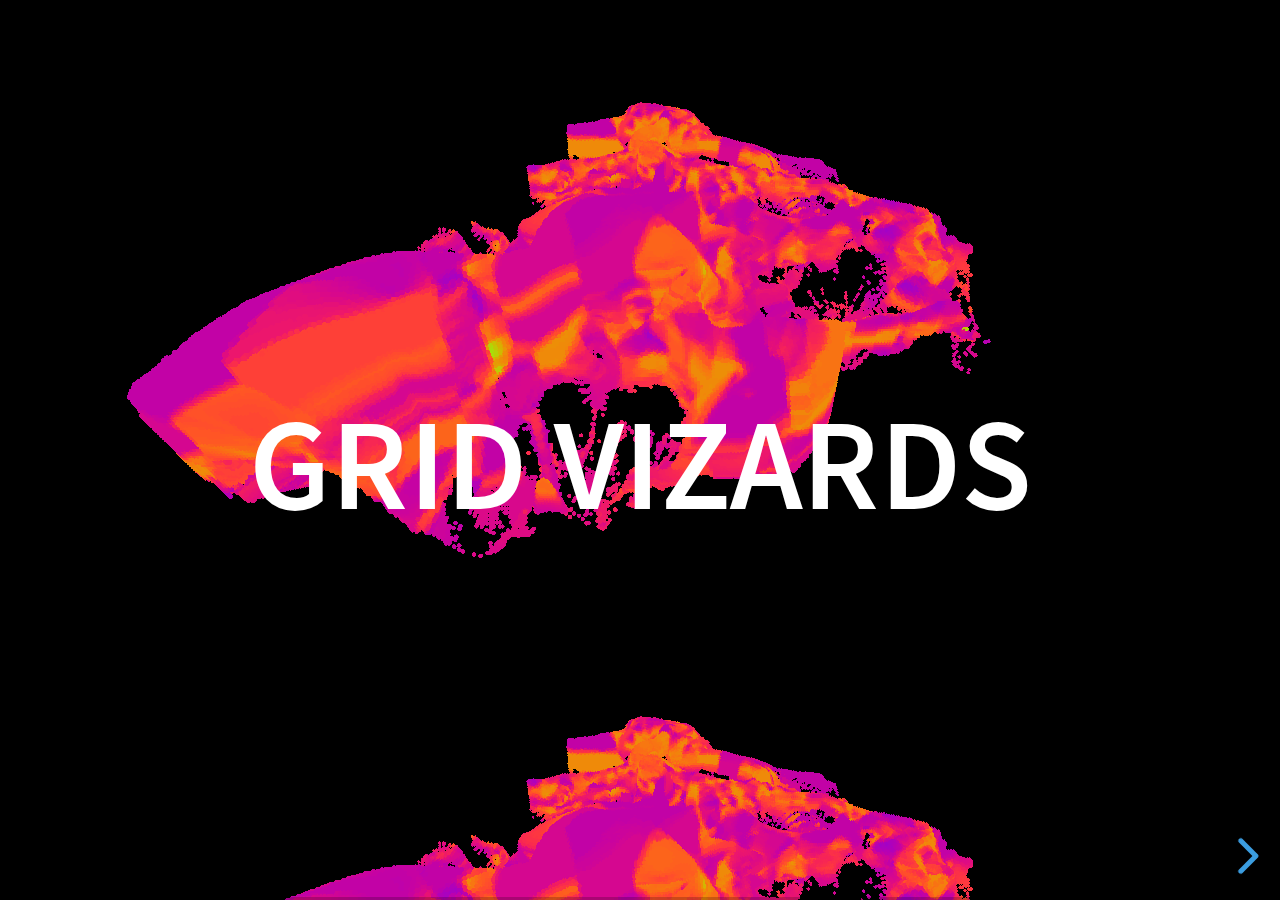
<file: presentation/index.html>
<!doctype html>
<html>
	<head>
		<meta charset="utf-8">
		<meta name="viewport" content="width=device-width, initial-scale=1.0, maximum-scale=1.0, user-scalable=no">

		<title>Grid Vizards</title>

		<link rel="stylesheet" href="css/reveal.css">
		<link rel="stylesheet" href="css/theme/black.css">

		<!-- Theme used for syntax highlighting of code -->
		<link rel="stylesheet" href="lib/css/zenburn.css">

		<!-- Printing and PDF exports -->
		<script>
			var link = document.createElement( 'link' );
			link.rel = 'stylesheet';
			link.type = 'text/css';
			link.href = window.location.search.match( /print-pdf/gi ) ? 'css/print/pdf.css' : 'css/print/paper.css';
			document.getElementsByTagName( 'head' )[0].appendChild( link );
		</script>

	</head>
	<body>
		<div class="reveal">
			<div class="slides">
				<section data-background="url('img/image.png')">

						<br />
					<h1 class="text-landing">Grid Vizards</h1>

				</section>

				<section>
					<h1>Team</h1>
					<br />
					<img style="border:0;background-color:#fff" src="img/giga_logo_and_text.png" width="351" height="191" />
						<ul style="list-style-type: none">
							<li><h2>Fabian</h2></li>
							<li><h2>Daniel</h2></li>
							<li><h2>Jonas</h2></li>
							<li><h2>Paul</h2></li>
						</ul>
				</section>

				<section>
					<h1>Objective</h1>
					<br />
					<p class="fragment">
						Display 10<sup>8</sup>-10<sup>9</sup> grid  cells meaningful in a browser(!!).
						<sub class="fragment" style="font-size:smaller">10<sup>8</sup>cells mean ~400 MB per property (min 4)</sub>
					</p>
					<div class="fragment">
						<p class="">
							Let the user change the representation on the fly.
						</p>

					</div>

				</section>
				<section>
					<h1>Current State</h1>
					<br />
					<ul style="list-style-type: none">
						<li class="fragment">Country wide models (Switzerland)</li>
						<li class="fragment">Prerenderered slices in X,Y,Z</li>

					</ul>
					<img class="fragment" height="279" width="460" src="img/slices.png" />
				</section>
				<section>
					<h1>Ideas</h1>
					<br />
					<ul style="list-style-type: none">
						<li class="fragment">Volumetric Rendering</li>
						<li class="fragment">Level of Detail</li>
						<li class="fragment">Iso Surfaces<sub class="fragment" style="font-size:smaller">e.g. from the geology and plot properties</sub></li>
						<li class="fragment">Particles</li>
						<li class="fragment">Filtering</li>
						<li class="fragment">Slicing</li>
					</ul>
				</section>
				<section data-state="stats">

					<iframe id="ifr" class="stretch" allowfullscreen class="fullscreen" src="../jonas_threejs/cube.html"></iframe>


				</section>

			</div>
		</div>

		<script src="lib/js/head.min.js"></script>
		<script src="js/reveal.js"></script>

		<script>
			// More info about config & dependencies:
			// - https://github.com/hakimel/reveal.js#configuration
			// - https://github.com/hakimel/reveal.js#dependencies
			Reveal.initialize({
				dependencies: [
					{ src: 'plugin/markdown/marked.js' },
					{ src: 'plugin/markdown/markdown.js' },
					{ src: 'plugin/notes/notes.js', async: true },
					{ src: 'plugin/highlight/highlight.js', async: true, callback: function() { hljs.initHighlightingOnLoad(); } }
				]
			});

			Reveal.addEventListener("stats", function() {
				var ifr = document.getElementById('ifr');
				//ifr.setAttribute("src", "https://demo.giga-infosystems.com/webgui/?layers=0.1&layers=0.4&_00=0.9592081428456956&_01=-0.28237719366048114&_02=0.013522544100118567&_03=-3600957.5522302524&_10=0.1455589648358785&_11=0.5343240515802565&_12=0.832652626044478&_13=-3809617.2871395857&_20=-0.24234753238771778&_21=-0.7967188515425615&_22=0.5536305131965646&_23=5751578.854696854&_30=0&_31=0&_32=0&_33=1.0000000000000024&_r0=5418420&_r1=5653560&_r2=101.59800000000001&zscale=3.2&theme=objectColor&grid=false&cor=true");

			});
		</script>
	</body>
</html>
</file>
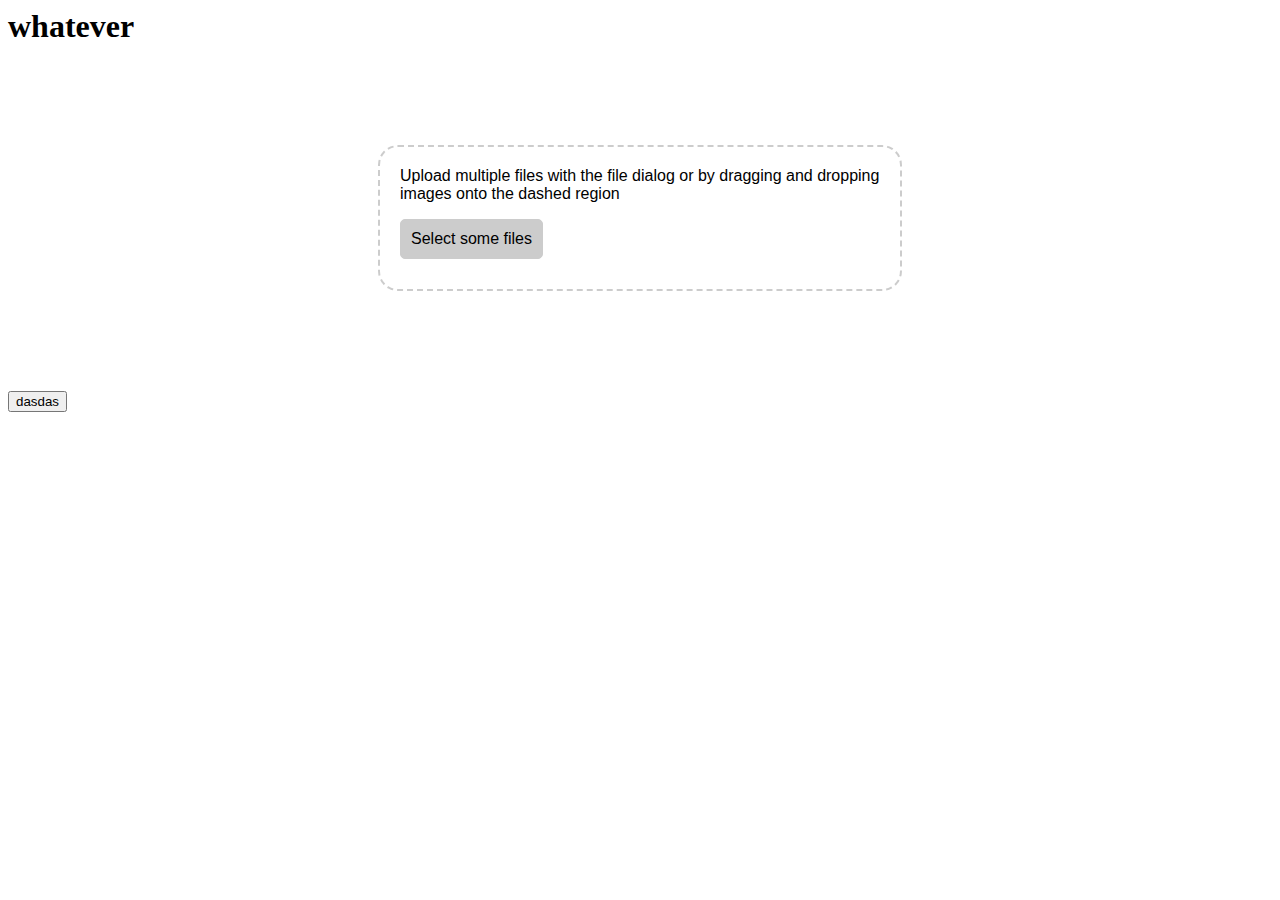
<file: parse.html>
<html>

    <head>

        <link rel="stylesheet" type="text/css" href="style.css" />

    </head>
    <body>
        <h1>whatever</h1>

        <div id="drop-area">
            <form class="my-form">
              <p>Upload multiple files with the file dialog or by dragging and dropping images onto the dashed region</p>
              <input type="file" id="fileElem" multiple accept="image/*" onchange="handleFiles(this.files)">
              <label class="button" for="fileElem">Select some files</label>
            </form>
          </div>
          <button onclick="dropHandler(event);">dasdas</button>

          <script type="text/javascript">


            let file_Metadata = {}
            file_Metadata.properties = [];
            let properties = [];


            let dropArea = document.getElementById('drop-area')
            ;['dragenter', 'dragover', 'dragleave', 'drop'].forEach(eventName => {
            dropArea.addEventListener(eventName, preventDefaults, false)
            })

            function preventDefaults (e) {
            e.preventDefault()
            e.stopPropagation()
            }


            ;['dragenter', 'dragover'].forEach(eventName => {
            dropArea.addEventListener(eventName, highlight, false)
            })

            ;['dragleave', 'drop'].forEach(eventName => {
            dropArea.addEventListener(eventName, unhighlight, false)
            })

            function highlight(e) {
            dropArea.classList.add('highlight')
            }

            function unhighlight(e) {
            dropArea.classList.remove('highlight')
            }


        dropArea.addEventListener('drop', handleDrop, false)

        function handleDrop(e) {
        let dt = e.dataTransfer
        let files = dt.files

        handleFiles(files)
        }

        let what = [];

        

        function handleFiles(files) {
        
        let fileArray = [...files]
        var actions = fileArray.map(uploadFile);
        
        }

        


        function parseValues(property) {
            
            let result = {}
            
            let name = property[0];
            
            result[name+"_X"] = property[1]
            result[name+"_Y"] = property[2]
            result[name+"_Z"] = property[3]
            file_Metadata[name] = result;
        }


        function uploadFile(file, value) {
    

        var read = new FileReader();
        
        if(file.name.split(".").length === 1) {
            read.readAsArrayBuffer(file);
        } else {
            read.readAsBinaryString(file);
        }

        read.onloadend = function(){                               
           
            // If file is not metadata file
            
                if(file.name.split(".").length === 1) {
                
                let exists = false;
                
                file_Metadata.properties.map(property => {
                    console.log(String(property.filename));
                    console.log(String(file.name))
                    let why = property.filename === file.name
                    if(why) {
                        console.log("yeah")
                        console.log(read.result)

                        
                        
                        var view   = new Float32Array(read.result);
                        var whatever = new DataView(read.result).getFloat32(0, false) 
                        console.log(whatever)
                        console.log(view)
                        property.values = view
                        exists = true;
                    }
                    console.log(property)
                    
                    console.log(exists)
                })
                
                if(!exists) {
                    properties.push({"filename": file.name, "value" : read.result})
                }     

                
                console.log(file_Metadata)
                
                
            } else {
            // Metadata file
            console.log("nay")
            let metadata = read.result.split("\n");
            metadata.map(data => {
                let property = data.split(" ")[0]

                    if((property === 'AXIS_O') || (property === 'AXIS_U') || (property === 'AXIS_V') || (property === 'AXIS_W') || (property === 'AXIS_MIN') || (property === 'AXIS_MAX') || (property === 'AXIS_N')) {
                        let values = data.split(" ")
                        parseValues(values)
                    }

                    if(property === 'PROPERTY') {
                        let values = data.split(" ")
                        let name = values[2];
                        let id = values[1]
                        
                        file_Metadata.properties.push({ "id": id, "name" : name});
                    }

                    if(property === 'PROP_FILE') {
                        let values = data.split(" ")
                        file_Metadata.properties.map(property => {
                            if(property.id === values[1]) {
                                property.filename = values[2];
                            }
                        })
                    }
                    
                    
            })
            console.log(properties);
            if(properties.length > 0) {
                console.log("wtf")
                properties.map(property => {
                    fileMetadata.properties.map(metaproperty => {
                        if((!metaproperty.values) && (metaproperty.filename === property.filename)) {
                            metaproperty.values = property.value
                        }
                    })
                })
            }

            }
            

            console.log(file_Metadata)
            }
            
            
    


            
        }





          </script>
    </body>
</html>
</file>
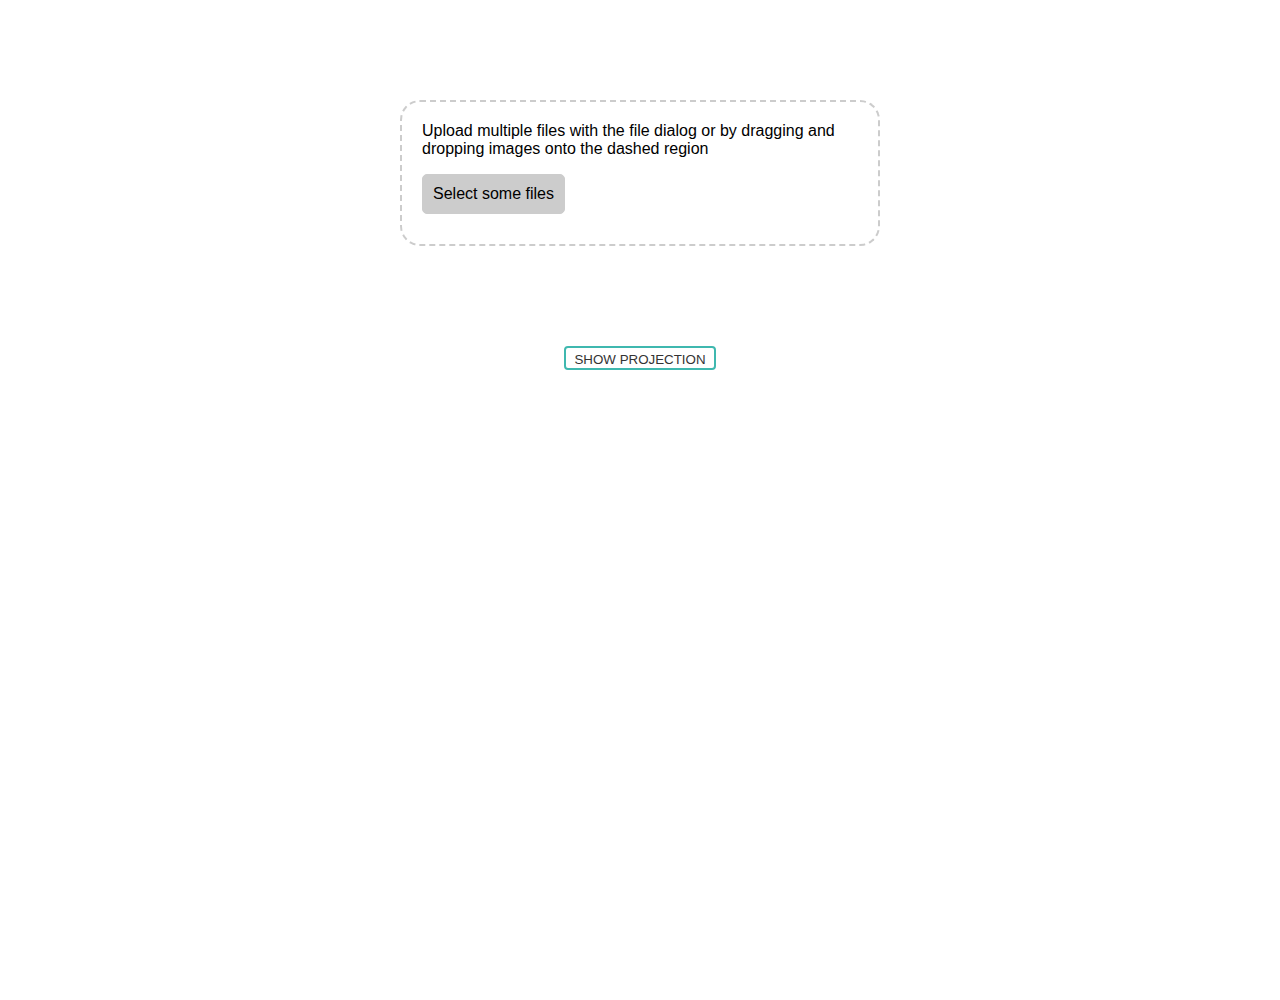
<file: jonas_threejs/cube.html>
<!DOCTYPE html>
<html lang="en">
	<head>
		<title>Gridvizards going ham</title>
		<meta charset="utf-8">
		<meta name="viewport" content="width=device-width, user-scalable=no, minimum-scale=1.0, maximum-scale=1.0">
		<link rel="stylesheet" type="text/css" href="style.css" />
		<link rel="stylesheet" type="text/css" href="nouislider.min.css" />
		<script src="nouislider.min.js"></script>
		<style>
			html, body {
				width: 100%;
				height: 100%;
			}

			body {
				background-color: #ffffff;
				margin: 0;
				overflow: hidden;
				font-family: arial;
			}

			#info {
				text-align: center;
				padding: 5px;
				position: absolute;
				width: 100%;
				color: white;
			}
		</style>
	</head>
	<body>

	    <div id="drop-area">
			<form class="my-form">
			  <p>Upload multiple files with the file dialog or by dragging and dropping images onto the dashed region</p>
			  <input type="file" id="fileElem" multiple accept="image/*" onchange="handleFiles(this.files)">
			  <label class="button" for="fileElem">Select some files</label>
			</form>
		</div>
		<div style="display:none;" class="controlpanel" id="controlpanel">
			<div class="sliders">
				<div class="slider">
					<label>Slice X</label>
					<div id="slider"></div>
				</div>
				<div class="slider">
					<label>Slice Y</label>
					<div id="slider2"></div>
				</div>
				<div class="slider">
					<label>Slice Z</label>
					<div id="slider3"></div>
				</div>
			</div>
			<div class="sliders">
				<div class="slider slider-flex">
					<button onClick="start_filter();">Filter now</button>
					<div class="container">
						<label>Property:</label>
						<select id="property" onchange="changeProperty();">
							<option value="0">None</option>
							<option value="1">Property #1</option>
							<option value="2">Property #2</option>
						</select>
					</div>
				</div>
				<div class="slider slider-flex">
					<div class="container">
					<label>Min</label>
					<input id="min" name="min" value="" type="text" onChange="changeMin();"/>
					</div>
					<div class="container">
							<label>Max</label>
							<input id="max" name="max" value="" type="text" onChange="changeMax();" />
					</div>
				</div>
				<div class="slider">
						
					<label>Distance clipper</label>
					<div id="slider4"></div>
		
				</div>
			</div>
		</div>
		  <button onclick="doThreeJS()" class="dasdas" id="dasdas">Show Projection</button>
	

		<script type="text/javascript">



            let file_Metadata = {}
            file_Metadata.properties = [];
            let properties = [];


            let dropArea = document.getElementById('drop-area')
            ;['dragenter', 'dragover', 'dragleave', 'drop'].forEach(eventName => {
            dropArea.addEventListener(eventName, preventDefaults, false)
            })

            function preventDefaults (e) {
            e.preventDefault()
            e.stopPropagation()
            }


            ;['dragenter', 'dragover'].forEach(eventName => {
            dropArea.addEventListener(eventName, highlight, false)
            })

            ;['dragleave', 'drop'].forEach(eventName => {
            dropArea.addEventListener(eventName, unhighlight, false)
            })

            function highlight(e) {
            dropArea.classList.add('highlight')
            }

            function unhighlight(e) {
            dropArea.classList.remove('highlight')
            }


        dropArea.addEventListener('drop', handleDrop, false)

        function handleDrop(e) {
        let dt = e.dataTransfer
        let files = dt.files

        handleFiles(files)
        }

        let what = [];

        

        function handleFiles(files) {
        
        let fileArray = [...files]
        var actions = fileArray.map(uploadFile);
        
        }

        


        function parseValues(property) {
            
            let result = {}
            
            let name = property[0];
            
            result[name+"_X"] = property[1]
            result[name+"_Y"] = property[2]
            result[name+"_Z"] = property[3]
            file_Metadata[name] = result;
        }


        function uploadFile(file, value) {
    

        var read = new FileReader();
        
        if(file.name.split(".").length === 1) {
            read.readAsArrayBuffer(file);
        } else {
            read.readAsBinaryString(file);
        }

        read.onloadend = function(){                               
           
            // If file is not metadata file
            
                if(file.name.split(".").length === 1) {
                
                let exists = false;
                
                file_Metadata.properties.map(property => {
                    console.log(String(property.filename));
                    console.log(String(file.name))
                    let why = property.filename === file.name
                    if(why) {
                        console.log("yeah")
                        console.log(read.result)

                        
                        
                        var view   = new Float32Array(read.result);
                        var whatever = new DataView(read.result).getFloat32(0, false) 
                        console.log(whatever)
                        console.log(view)
                        property.values = view
                        exists = true;
                    }
                    console.log(property)
                    
                    console.log(exists)
                })
                
                if(!exists) {
                    properties.push({"filename": file.name, "value" : read.result})
                }     

                
                console.log(file_Metadata)
                
                
            } else {
            // Metadata file
            console.log("nay")
            let metadata = read.result.split("\n");
            metadata.map(data => {
                let property = data.split(" ")[0]

                    if((property === 'AXIS_O') || (property === 'AXIS_U') || (property === 'AXIS_V') || (property === 'AXIS_W') || (property === 'AXIS_MIN') || (property === 'AXIS_MAX') || (property === 'AXIS_N')) {
                        let values = data.split(" ")
                        parseValues(values)
                    }

                    if(property === 'PROPERTY') {
                        let values = data.split(" ")
                        let name = values[2];
                        let id = values[1]
                        
                        file_Metadata.properties.push({ "id": id, "name" : name});
                    }

                    if(property === 'PROP_FILE') {
                        let values = data.split(" ")
                        file_Metadata.properties.map(property => {
                            if(property.id === values[1]) {
                                property.filename = values[2];
                            }
                        })
                    }
                    
                    
            })
            console.log(properties);
            if(properties.length > 0) {
                console.log("wtf")
                properties.map(property => {
                    fileMetadata.properties.map(metaproperty => {
                        if((!metaproperty.values) && (metaproperty.filename === property.filename)) {
                            metaproperty.values = property.value
                        }
                    })
                })
            }}} 
			
        }
		

        </script>
		
		<script src="three.js"></script>
		<script src="js/TypedArrayUtils.js"></script>
		<script src="js/controls/FirstPersonControls.js"></script>

		<script>
			

			var slider = document.getElementById('slider');

			noUiSlider.create(slider, {
				start: [0, 100],
				connect: true,
				range: {
					'min': 0,
					'max': 100
				}
			});

			var slider2 = document.getElementById('slider2');

			noUiSlider.create(slider2, {
				start: [0, 100],
				connect: true,
				range: {
					'min': 0,
					'max': 100
				}
			});

			var slider3 = document.getElementById('slider3');

			noUiSlider.create(slider3, {
				start: [0, 100],
				connect: true,
				range: {
					'min': 0,
					'max': 100
				}
			});

			var slider4 = document.getElementById('slider4');

			noUiSlider.create(slider4, {
				start: [300, 2500],
				connect: true,
				range: {
					'min': 0,
					'max': 2500
				}
			});

			let g_x_cut_min = 0;
			let g_x_cut_max = 100;
			function sliderChange ( values, handle, unencoded, tap, input_pos ) {
				g_x_cut_min = values[0]
				g_x_cut_max = values[1]
				start_filter()
			}
			let g_y_cut_min = 0;
			let g_y_cut_max = 100;
			function slider2Change ( values, handle, unencoded, tap, input_pos ) {
				g_y_cut_min = values[0]
				g_y_cut_max = values[1]
				start_filter()
			}
			let g_z_cut_min = 0;
			let g_z_cut_max = 100;
			function slider3Change ( values, handle, unencoded, tap, input_pos ) {
				g_z_cut_min = values[0]
				g_z_cut_max = values[1]
				start_filter()
			}
			function slider4Change ( values, handle, unencoded, tap, input_pos ) {
			console.log("tetteteetetet")
				pointShaderMaterial.uniforms.min_distance.value = values[0];
				pointShaderMaterial.uniforms.min_distance.needsUpdate = true;
				let clip_max = values[1];
				if(clip_max == 2500)
					clip_max = 1000000;
				pointShaderMaterial.uniforms.max_distance.value = clip_max;
				pointShaderMaterial.uniforms.min_distance.needsUpdate = true;
			}
			function start_filter() {
				let property = document.getElementById('property').value
				if(property === 0){
					// no filtering for 0 ("None")
					console.log("ordered filtering")
					fillAllPoints()
				}else{
					console.log("ordered filtering")
					filterPoints()
				}
			}
			
			function changeProperty() {

			}
			
			let g_filter_min = 0;
			function changeMin() {
				g_filter_min = document.getElementById('min').value
			}
			let g_filter_max = 0;
			function changeMax() {
				g_filter_max = document.getElementById('max').value
			}
			
			slider.noUiSlider.on("change", sliderChange);
			slider2.noUiSlider.on("change", slider2Change);
			slider3.noUiSlider.on("change", slider3Change);
			slider4.noUiSlider.on("slide", slider4Change);


// *************************** Grid Code **********************
// ************************************************************
			
			function onWindowResize() {

				camera.aspect = window.innerWidth / window.innerHeight;
				camera.updateProjectionMatrix();

				renderer.setSize( window.innerWidth, window.innerHeight );

				controls.handleResize();
			}


			function displayNearest( position ) {

				// take the nearest 200 around him. distance^2 'cause we use the manhattan distance and no square is applied in the distance function
				var imagePositionsInRange = kdtree.nearest( [ position.x, position.y, position.z ], 100, maxDistance );

				// We combine the nearest neighbour with a view frustum. Doesn't make sense if we change the sprites not in our view... well maybe it does. Whatever you want.
				var _frustum = new THREE.Frustum();
				var _projScreenMatrix = new THREE.Matrix4();

				_projScreenMatrix.multiplyMatrices( camera.projectionMatrix, camera.matrixWorldInverse );
				_frustum.setFromMatrix( _projScreenMatrix );

				for ( var i = 0, il = imagePositionsInRange.length; i < il; i ++ ) {

					var object = imagePositionsInRange[ i ];
					var objectPoint = new THREE.Vector3().fromArray( object[ 0 ].obj );

					if ( _frustum.containsPoint( objectPoint ) ) {

						var objectIndex = object[ 0 ].pos;

						// set the prop_attribute according to distance
						input_props[ objectIndex ] = 1.0 / maxDistance * object[ 1 ];

						// update the attribute
						_particleGeom.attributes.prop_attribute.needsUpdate = true;

					}

				}

			}

			function doThreeJS() {
				document.getElementById("drop-area").style.display="none";
				document.getElementById("dasdas").style.display="none";
				document.getElementById("controlpanel").style.display="block";
				
				init(file_Metadata);
				animate();
			}
			
			var camera, scene, renderer;
			var controls;


			
			var maxDistance = Math.pow( 120, 2 );
			var input_pos, input_props;
			var my_positions, my_properties;
			var particles, _particleGeom;

			var clock = new THREE.Clock();

			var blocker = document.getElementById( 'blocker' );
			var instructions = document.getElementById( 'instructions' );


			
// ************************* INIT ***********************
// ******************************************************

			var max_size_x;
            var max_size_y;
            var max_size_z;
			var g_grid_distance_multiplier;
			var pointShaderMaterial;
			function init(i_prop_data) {
			
				var prop_max_x = i_prop_data.AXIS_N.AXIS_N_X;
				var prop_max_y = i_prop_data.AXIS_N.AXIS_N_Y;
				var prop_max_z = i_prop_data.AXIS_N.AXIS_N_Z;
				g_grid_distance_multiplier = 3; // defines how far apart single cells are from each other
				
				var prop_divisor = 1;
				max_size_x = Math.ceil(prop_max_x / prop_divisor);
				max_size_y = Math.ceil(prop_max_y / prop_divisor);
				max_size_z = Math.ceil(prop_max_z / prop_divisor);
				
				var amountOfParticles = 6000000;// max_size_x * max_size_y * max_size_z;
				camera = new THREE.PerspectiveCamera( 75, window.innerWidth / window.innerHeight, 1, 1000000 );

				scene = new THREE.Scene();

				controls = new THREE.FirstPersonControls( camera );
				controls.movementSpeed = 200;
				controls.lookSpeed = 0.1;

				// add a skybox background
				/*
				var cubeTextureLoader = new THREE.CubeTextureLoader();

				cubeTextureLoader.setPath( 'textures/cube/skybox/' );

				var cubeTexture = cubeTextureLoader.load( [
					'px.jpg', 'nx.jpg',
					'py.jpg', 'ny.jpg',
					'pz.jpg', 'nz.jpg',
				] );

				scene.background = cubeTexture;
				*/
				//

				
				renderer = new THREE.WebGLRenderer(); // Detector.webgl? new THREE.WebGLRenderer(): new THREE.CanvasRenderer()
				renderer.setPixelRatio( window.devicePixelRatio );
				renderer.setSize( window.innerWidth, window.innerHeight );
				
				renderer.sortObjects = true;
				document.body.appendChild( renderer.domElement );

				// create the custom shader

				var textureLoader = new THREE.TextureLoader();

				var imagePreviewTexture = textureLoader.load( 'textures/point.png' );

				imagePreviewTexture.minFilter = THREE.LinearMipMapLinearFilter;
				imagePreviewTexture.magFilter = THREE.LinearFilter;

				pointShaderMaterial = new THREE.ShaderMaterial( {
					uniforms: {
						tex1: { value: imagePreviewTexture },
						min_distance: { value: 300.0 },
						max_distance: { value: 1000000.0 }
					},
					vertexShader:   document.getElementById( 'vertexshader' ).textContent,
					fragmentShader: document.getElementById( 'fragmentshader' ).textContent,
					transparent: true
				} );


				//create particles with buffer geometry
				var distanceFunction = function ( a, b ) {

					return Math.pow( a[ 0 ] - b [0 ], 2 ) +  Math.pow( a[ 1 ] - b[ 1 ], 2 ) +  Math.pow( a[ 2 ] - b[ 2 ], 2 );

				};

				var data = JSON.parse(localStorage.getItem('data'));
				console.log(data);
				
				my_positions = [];
				my_properties = [];
				input_pos = new Float32Array( amountOfParticles * 3 );
				input_props = new Float32Array( amountOfParticles );

				_particleGeom = new THREE.BufferGeometry();
				_particleGeom.addAttribute( 'position', new THREE.BufferAttribute( input_pos, 3 ) );
				_particleGeom.addAttribute( 'prop_attribute', new THREE.BufferAttribute( input_props, 1 ) );

				particles = new THREE.Points( _particleGeom, pointShaderMaterial );
				particles.material.depthWrite = true;
				particles.material.transparent = false;
				particles.material.blending = THREE.NormalBlending;
				//particles.material.combine = THREE.MixOperation;
				
				var x_offset = 0;
				var y_offset = 0;
				var z_offset = 0;
				
				var prop_LOD_modifier = prop_divisor;// only used as offset for now (only take every x'th point)
				var prop_value_modifier = 1;// only used as offset for now (only take every x'th point)
				
				console.log("creating own grid")
				
				
				var max = 0.0;
				var min = 1000000.0;
				var grid_point_count = 0;
				for ( var curr_z = 0; curr_z < max_size_z; curr_z++ ) {
					for ( var curr_y = 0; curr_y < max_size_y; curr_y++ ) {
						for ( var curr_x = 0; curr_x < max_size_x; curr_x++ ) {
							var prop_x = x_offset + curr_x * prop_LOD_modifier;
							var prop_y = y_offset + curr_y * prop_LOD_modifier;
							var prop_z = z_offset + curr_z * prop_LOD_modifier;
							var prop_index = (prop_x + prop_y * prop_max_x + prop_z * prop_max_x * prop_max_y);
							var prop_data =  i_prop_data.properties[1].values[ prop_index ];
							
							
							//var own_grid_index = (curr_x + curr_y * max_size_x + curr_z * max_size_x * max_size_y);
							
							
							if(prop_data != -99999)
							{
								my_positions.push(g_grid_distance_multiplier * curr_x);
								my_positions.push(g_grid_distance_multiplier * curr_y);
								my_positions.push(g_grid_distance_multiplier * curr_z);
								var final_data = prop_data * prop_value_modifier;
								my_properties.push(final_data);
								if(final_data < min)
									min = final_data;
								if(final_data > max)
									max = final_data;
								grid_point_count++;
							}
						}
					}
				}
				//i_prop_data.properties[0].values = []
	
				fillAllPoints();
				
				console.log(grid_point_count);
				console.log(min);
				console.log(max);
				g_filter_min = min;
				g_filter_max = max;
				document.getElementById('min').value = min;
				document.getElementById('max').value = max;

				var measureStart = new Date().getTime();

				
				// creating the kdtree takes a lot of time to execute, in turn the nearest neighbour search will be much faster
				//kdtree = new THREE.TypedArrayUtils.Kdtree( input_pos, distanceFunction, 3 );

				//console.log( 'TIME building kdtree', new Date().getTime() - measureStart );

				// display particles after the kd-tree was generated and the sorting of the input_pos-array is done
				scene.add( particles );

				window.addEventListener( 'resize', onWindowResize, false );

			}

			function fillAllPoints() {
				intern_filterPoints(false);
			}
			
			function filterPoints() {
				intern_filterPoints(true);
			}
			
			function intern_filterPoints(use_filter) {
				var min = g_filter_min;
				var max = g_filter_max;
				var x_cut_min = g_x_cut_min * max_size_x * g_grid_distance_multiplier / 100.0;
				var x_cut_max = g_x_cut_max * max_size_x * g_grid_distance_multiplier / 100.0;
				var y_cut_min = g_y_cut_min * max_size_y * g_grid_distance_multiplier / 100.0;
				var y_cut_max = g_y_cut_max * max_size_y * g_grid_distance_multiplier / 100.0;
				var z_cut_min = g_z_cut_min * max_size_z * g_grid_distance_multiplier / 100.0;
				var z_cut_max = g_z_cut_max * max_size_z * g_grid_distance_multiplier / 100.0;
				
				console.log(my_positions[ 0 ])
				console.log(x_cut_min)
				console.log(x_cut_max)
				console.log(y_cut_min)
				console.log(y_cut_max)
				console.log(z_cut_min)
				console.log(z_cut_max)
				
				
				var used_grid_points = 0;
				// fill all applicable points into array
				for ( var i_filled = 0; i_filled < my_properties.length; i_filled++ ) {
					
					if(	(!use_filter
						|| (	my_properties[ i_filled ] < max
							&& 	my_properties[ i_filled ] > min))
						&&	my_positions[ 3 * i_filled + 0 ] > x_cut_min
						&&	my_positions[ 3 * i_filled + 0 ] < x_cut_max
						&&	my_positions[ 3 * i_filled + 1 ] > y_cut_min
						&&	my_positions[ 3 * i_filled + 1 ] < y_cut_max
						&&	my_positions[ 3 * i_filled + 2 ] > z_cut_min
						&&	my_positions[ 3 * i_filled + 2 ] < z_cut_max)
					{
						input_pos[ 3 * i_filled + 0 ] = my_positions[ 3 * i_filled + 0 ];
						input_pos[ 3 * i_filled + 1 ] = my_positions[ 3 * i_filled + 1 ];
						input_pos[ 3 * i_filled + 2 ] = my_positions[ 3 * i_filled + 2 ];
						input_props[ i_filled ] = my_properties[ i_filled ];
						
					}else{
						input_pos[ 3 * i_filled + 0 ] = -10000000000000;
						input_pos[ 3 * i_filled + 1 ] = -10000000000000;
						input_pos[ 3 * i_filled + 2 ] = -10000000000000;
						input_props[ i_filled ] = 0;
						
					}
				}
						
				// empty the rest of the array
				for ( var i_rest = my_properties.length; i_rest < input_props.length; i_rest++ ) {
					input_pos[ 3 * i_rest + 0 ] = -10000000000000;
					input_pos[ 3 * i_rest + 1 ] = -10000000000000;
					input_pos[ 3 * i_rest + 2 ] = -10000000000000;
					input_props[ i_rest ] = 0;
				}
			
				_particleGeom.attributes.position.needsUpdate = true;
			}
			
			
			function animate() {

				requestAnimationFrame( animate );

				//
				//displayNearest( camera.position );

				controls.update( clock.getDelta() );

				renderer.render( scene, camera );

			}

		</script>
		

		
		<script type="x-shader/x-vertex" id="vertexshader">
// ************************* Shaders ***********************************
// *********************************************************************

			uniform float min_distance;
			uniform float max_distance;

			attribute float prop_attribute;

			varying float vPropertyVal;
			varying vec4 vExtraData;

			void main() {

				vPropertyVal = 1.0 - prop_attribute;

				vec4 mvPosition = modelViewMatrix * vec4( position, 1.0 );

				gl_PointSize = 10.0 * ( 300.0 / -mvPosition.z );
				
				vExtraData.a = 1.0;
				

				gl_Position = projectionMatrix * mvPosition;
				
				if(min_distance > length(mvPosition)
				|| max_distance < length(mvPosition))
				{
					vExtraData.a = 0.0;
					gl_PointSize = 0.0;
					gl_Position = vec4(-1000,-1000,-1000,-1000);
				}

			}

		</script>

		<script type="x-shader/x-fragment" id="fragmentshader">
			uniform sampler2D tex1;

			varying float vPropertyVal;
			varying vec4 vExtraData;

			vec3 getRainbowColor (float value, float maxLength){
				float i = (value * 255.0 / maxLength);
				int r = int(sin(0.024 * i + 0.0) * 127.0 + 128.0);
				int g = int(sin(0.024 * i + 2.0) * 127.0 + 128.0);
				int b = int(sin(0.024 * i + 4.0) * 127.0 + 128.0);
				return vec3(r,g,b);
			}
			
			void main() {
				if(vExtraData.a < 0.1)
					discard;
					
				vec4 color = texture2D( tex1, gl_PointCoord );
				
				if(color.a < 0.5)
					discard;
				//if((vExtraData.r / vExtraData.g) < 1.0
				//&& (vExtraData.b / vExtraData.g) < 1.0)
				//	discard;
					
				gl_FragColor = vec4(0,0,0,1);
				float min_value = -20.0;
				float max_value = 20.0;
				float i = ((vPropertyVal - min_value) * 255.0 / max_value);
				float r = (sin(0.024 * i + 0.0) * 127.0 + 128.0)/255.0;
				float g = (sin(0.024 * i + 2.0) * 127.0 + 128.0)/255.0;
				float b = (sin(0.024 * i + 4.0) * 127.0 + 128.0)/255.0;
				gl_FragColor.rgb =  vec3(r,g,b);
				gl_FragColor.a = color.a;

			}

		</script>
	</body>
</html>
</file>
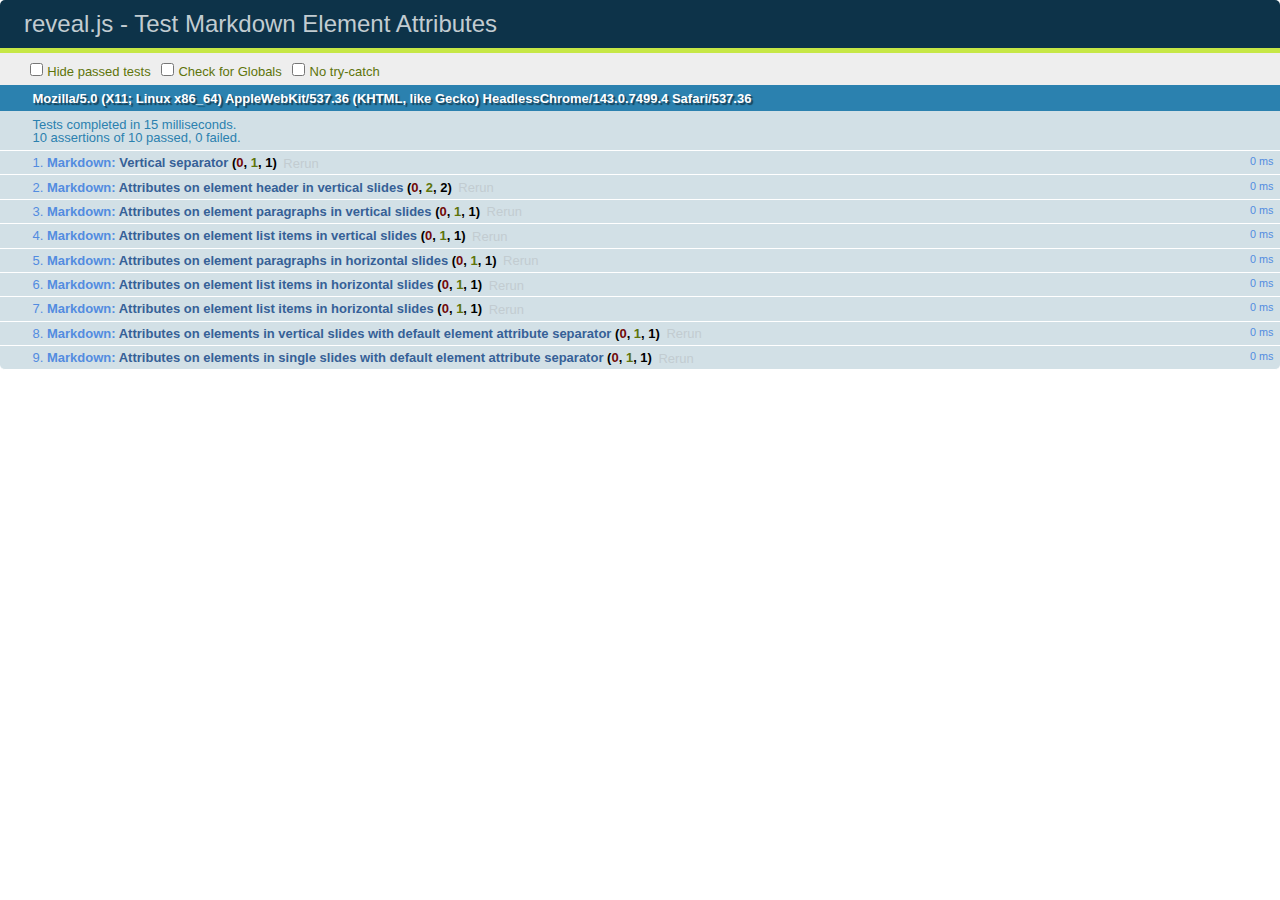
<file: presentation/test/test-markdown-element-attributes.html>
<!doctype html>
<html lang="en">

	<head>
		<meta charset="utf-8">

		<title>reveal.js - Test Markdown Element Attributes</title>

		<link rel="stylesheet" href="../css/reveal.css">
		<link rel="stylesheet" href="qunit-1.12.0.css">
	</head>

	<body style="overflow: auto;">

		<div id="qunit"></div>
		<div id="qunit-fixture"></div>

		<div class="reveal" style="display: none;">

			<div class="slides">

				<!-- <section data-markdown="example.md" data-separator="^\n\n\n" data-separator-vertical="^\n\n"></section> -->

				<!-- Slides are separated by newline + three dashes + newline, vertical slides identical but two dashes -->
				<section data-markdown data-separator="^\n---\n$" data-separator-vertical="^\n--\n$" data-element-attributes="{_\s*?([^}]+?)}">>
					<script type="text/template">
						## Slide 1.1
						<!-- {_class="fragment fade-out" data-fragment-index="1"} -->

						--

						## Slide 1.2
						<!-- {_class="fragment shrink"} -->

						Paragraph 1
						<!-- {_class="fragment grow"} -->

						Paragraph 2
						<!-- {_class="fragment grow"} -->

						- list item 1 <!-- {_class="fragment grow"} -->
						- list item 2 <!-- {_class="fragment grow"} -->
						- list item 3 <!-- {_class="fragment grow"} -->


						---

						## Slide 2


						Paragraph 1.2  
						multi-line <!-- {_class="fragment highlight-red"} -->

						Paragraph 2.2 <!-- {_class="fragment highlight-red"} -->

						Paragraph 2.3 <!-- {_class="fragment highlight-red"} -->

						Paragraph 2.4 <!-- {_class="fragment highlight-red"} -->

						- list item 1 <!-- {_class="fragment highlight-green"} -->
						- list item 2<!-- {_class="fragment highlight-green"} -->
						- list item 3<!-- {_class="fragment highlight-green"} -->
						- list item 4
						<!-- {_class="fragment highlight-green"} -->
						- list item 5<!-- {_class="fragment highlight-green"} -->

						Test

						![Example Picture](examples/assets/image2.png)
						<!-- {_class="reveal stretch"} -->

					</script>
				</section>



				<section 	data-markdown data-separator="^\n\n\n"
									data-separator-vertical="^\n\n"
									data-separator-notes="^Note:"
									data-charset="utf-8">
					<script type="text/template">
						# Test attributes in Markdown with default separator
						## Slide 1 Def <!-- .element: class="fragment highlight-red" data-fragment-index="1" -->


						## Slide 2 Def
						<!-- .element: class="fragment highlight-red" -->

					</script>
				</section>

				<section data-markdown>
				  <script type="text/template">
					## Hello world
					A paragraph
					<!-- .element: class="fragment highlight-blue" -->
				  </script>
				</section>

				<section data-markdown>
				  <script type="text/template">
					## Hello world

					Multiple  
					Line
					<!-- .element: class="fragment highlight-blue" -->
				  </script>
				</section>

				<section data-markdown>
				  <script type="text/template">
					## Hello world

					Test<!-- .element: class="fragment highlight-blue" -->

					More Test
				  </script>
				</section>


			</div>

		</div>

		<script src="../lib/js/head.min.js"></script>
		<script src="../js/reveal.js"></script>
		<script src="../plugin/markdown/marked.js"></script>
		<script src="../plugin/markdown/markdown.js"></script>
		<script src="qunit-1.12.0.js"></script>

		<script src="test-markdown-element-attributes.js"></script>

	</body>
</html>
</file>
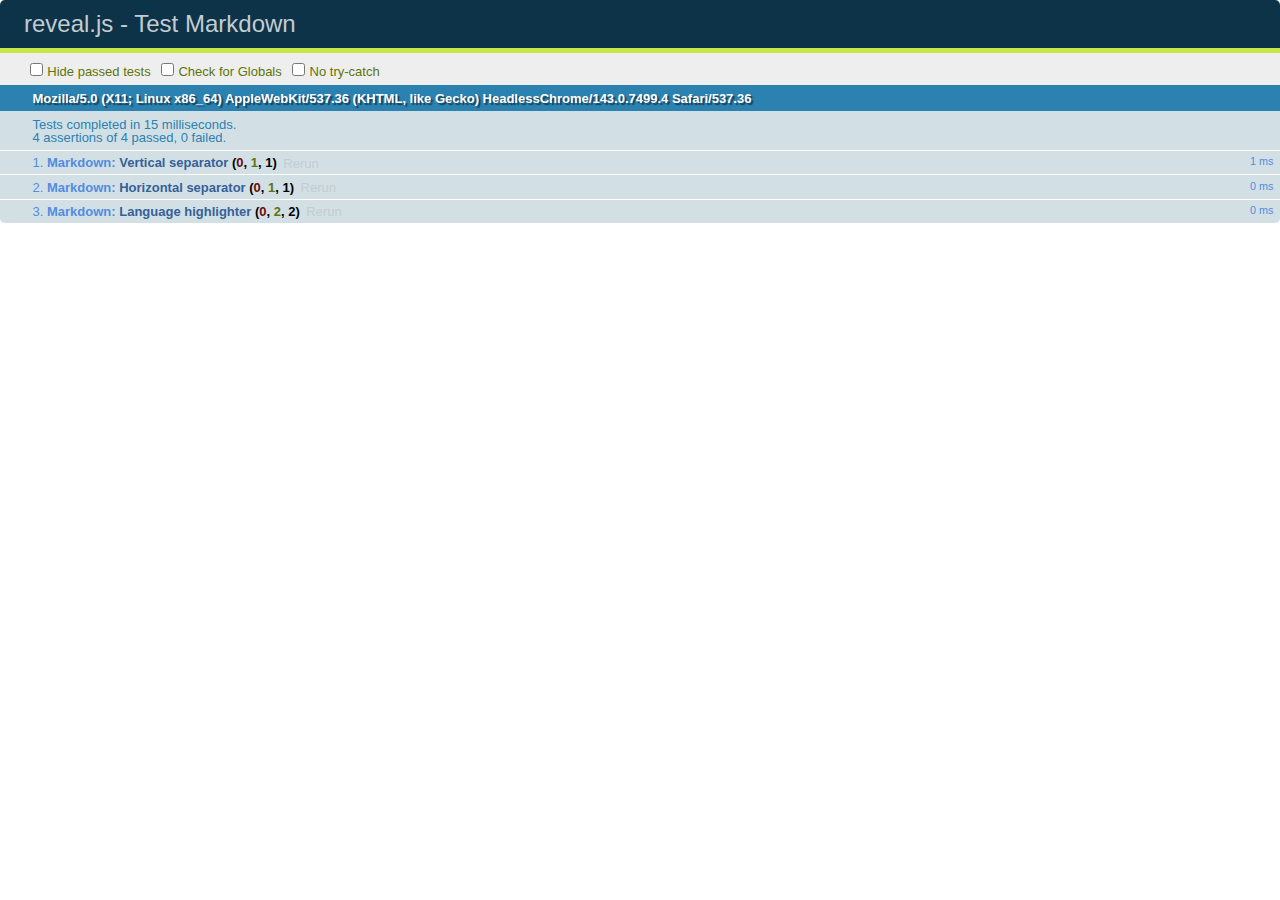
<file: presentation/test/test-markdown-external.html>
<!doctype html>
<html lang="en">

	<head>
		<meta charset="utf-8">

		<title>reveal.js - Test Markdown</title>

		<link rel="stylesheet" href="../css/reveal.css">
		<link rel="stylesheet" href="qunit-1.12.0.css">
	</head>

	<body style="overflow: auto;">

		<div id="qunit"></div>
  		<div id="qunit-fixture"></div>

		<div class="reveal" style="display: none;">

			<div class="slides">
				<section data-markdown="simple.md" data-separator="^\n\n\n" data-separator-vertical="^\n\n"></section>
			</div>

		</div>

		<script src="../lib/js/head.min.js"></script>
		<script src="../js/reveal.js"></script>
		<script src="../plugin/highlight/highlight.js"></script>
		<script src="../plugin/markdown/marked.js"></script>
		<script src="../plugin/markdown/markdown.js"></script>
		<script src="qunit-1.12.0.js"></script>

		<script src="test-markdown-external.js"></script>

	</body>
</html>
</file>
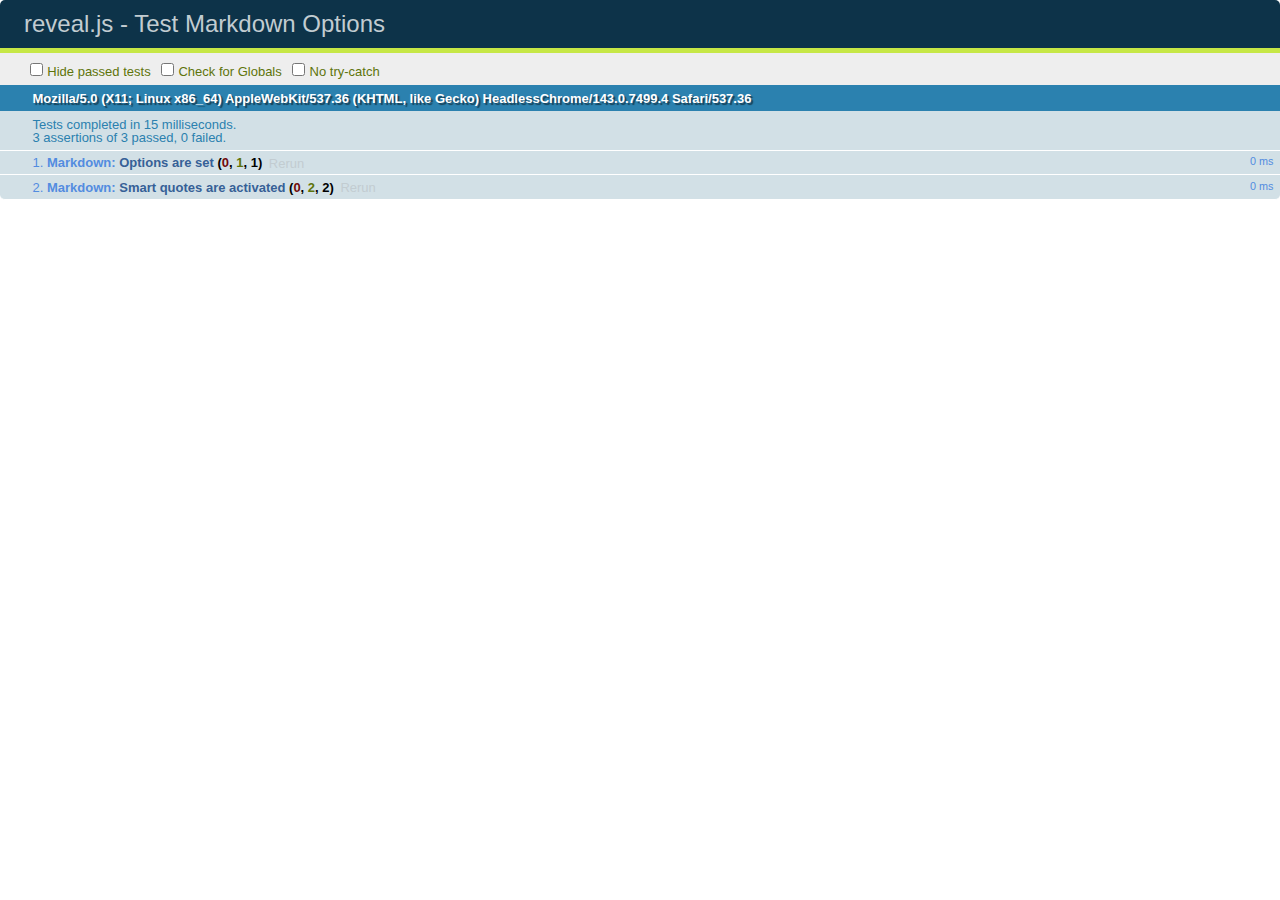
<file: presentation/test/test-markdown-options.html>
<!doctype html>
<html lang="en">

	<head>
		<meta charset="utf-8">

		<title>reveal.js - Test Markdown Options</title>

		<link rel="stylesheet" href="../css/reveal.css">
		<link rel="stylesheet" href="qunit-1.12.0.css">
	</head>

	<body style="overflow: auto;">

		<div id="qunit"></div>
		<div id="qunit-fixture"></div>

		<div class="reveal" style="display: none;">

			<div class="slides">

				<section data-markdown>
					<script type="text/template">
						## Testing Markdown Options

						This "slide" should contain 'smart' quotes.
					</script>
				</section>

			</div>

		</div>

		<script src="../lib/js/head.min.js"></script>
		<script src="../js/reveal.js"></script>
		<script src="qunit-1.12.0.js"></script>

		<script src="test-markdown-options.js"></script>

	</body>
</html>
</file>
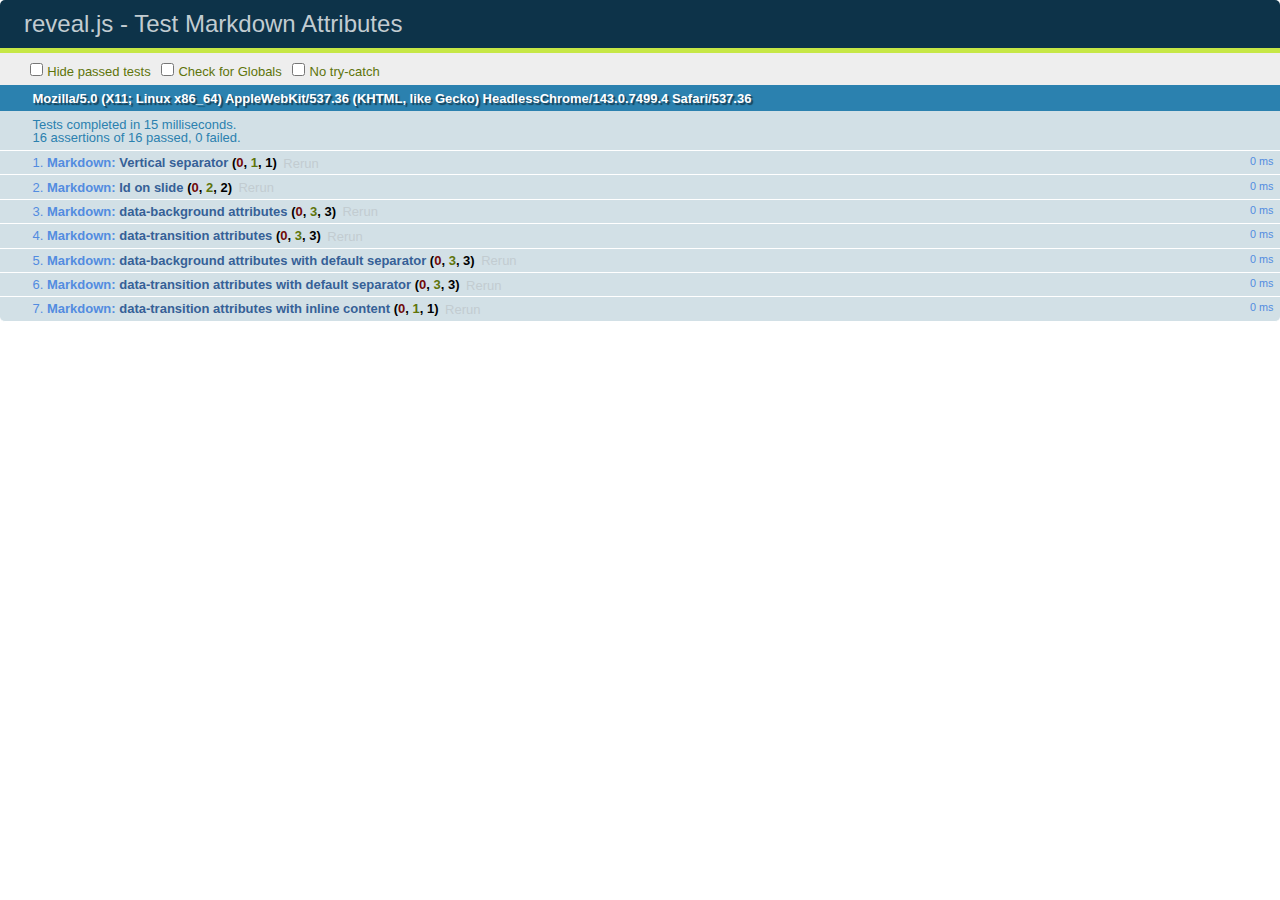
<file: presentation/test/test-markdown-slide-attributes.html>
<!doctype html>
<html lang="en">

	<head>
		<meta charset="utf-8">

		<title>reveal.js - Test Markdown Attributes</title>

		<link rel="stylesheet" href="../css/reveal.css">
		<link rel="stylesheet" href="qunit-1.12.0.css">
	</head>

	<body style="overflow: auto;">

		<div id="qunit"></div>
		<div id="qunit-fixture"></div>

		<div class="reveal" style="display: none;">

			<div class="slides">

				<!-- <section data-markdown="example.md" data-separator="^\n\n\n" data-separator-vertical="^\n\n"></section> -->

				<!-- Slides are separated by three lines, vertical slides by two lines, attributes are one any line starting with (spaces and) two dashes -->
				<section 	data-markdown data-separator="^\n\n\n"
									data-separator-vertical="^\n\n"
									data-separator-notes="^Note:"
									data-attributes="--\s(.*?)$"
									data-charset="utf-8">
					<script type="text/template">
						# Test attributes in Markdown
						## Slide 1



						## Slide 2
						<!-- -- id="slide2" data-transition="zoom" data-background="#A0C66B" -->


						## Slide 2.1
						<!-- -- data-background="#ff0000" data-transition="fade" -->


						## Slide 2.2
						[Link to Slide2](#/slide2)



						## Slide 3
						<!-- -- data-transition="zoom" data-background="#C6916B" -->



						## Slide 4
					</script>
				</section>

				<section 	data-markdown data-separator="^\n\n\n"
									data-separator-vertical="^\n\n"
									data-separator-notes="^Note:"
									data-charset="utf-8">
					<script type="text/template">
						# Test attributes in Markdown with default separator
						## Slide 1 Def



						## Slide 2 Def
						<!-- .slide: id="slide2def" data-transition="concave" data-background="#A7C66B" -->


						## Slide 2.1 Def
						<!-- .slide: data-background="#f70000" data-transition="page" -->


						## Slide 2.2 Def
						[Link to Slide2](#/slide2def)



						## Slide 3 Def
						<!-- .slide: data-transition="concave" data-background="#C7916B" -->



						## Slide 4
					</script>
				</section>

				<section data-markdown>
					<script type="text/template">
						<!-- .slide: data-background="#ff0000" -->
						## Hello world
					</script>
				</section>

				<section data-markdown>
					<script type="text/template">
						## Hello world
						<!-- .slide: data-background="#ff0000" -->
					</script>
				</section>

				<section data-markdown>
					<script type="text/template">
						## Hello world

						Test
						<!-- .slide: data-background="#ff0000" -->

						More Test
					</script>
				</section>

			</div>

		</div>

		<script src="../lib/js/head.min.js"></script>
		<script src="../js/reveal.js"></script>
		<script src="../plugin/markdown/marked.js"></script>
		<script src="../plugin/markdown/markdown.js"></script>
		<script src="qunit-1.12.0.js"></script>

		<script src="test-markdown-slide-attributes.js"></script>

	</body>
</html>
</file>
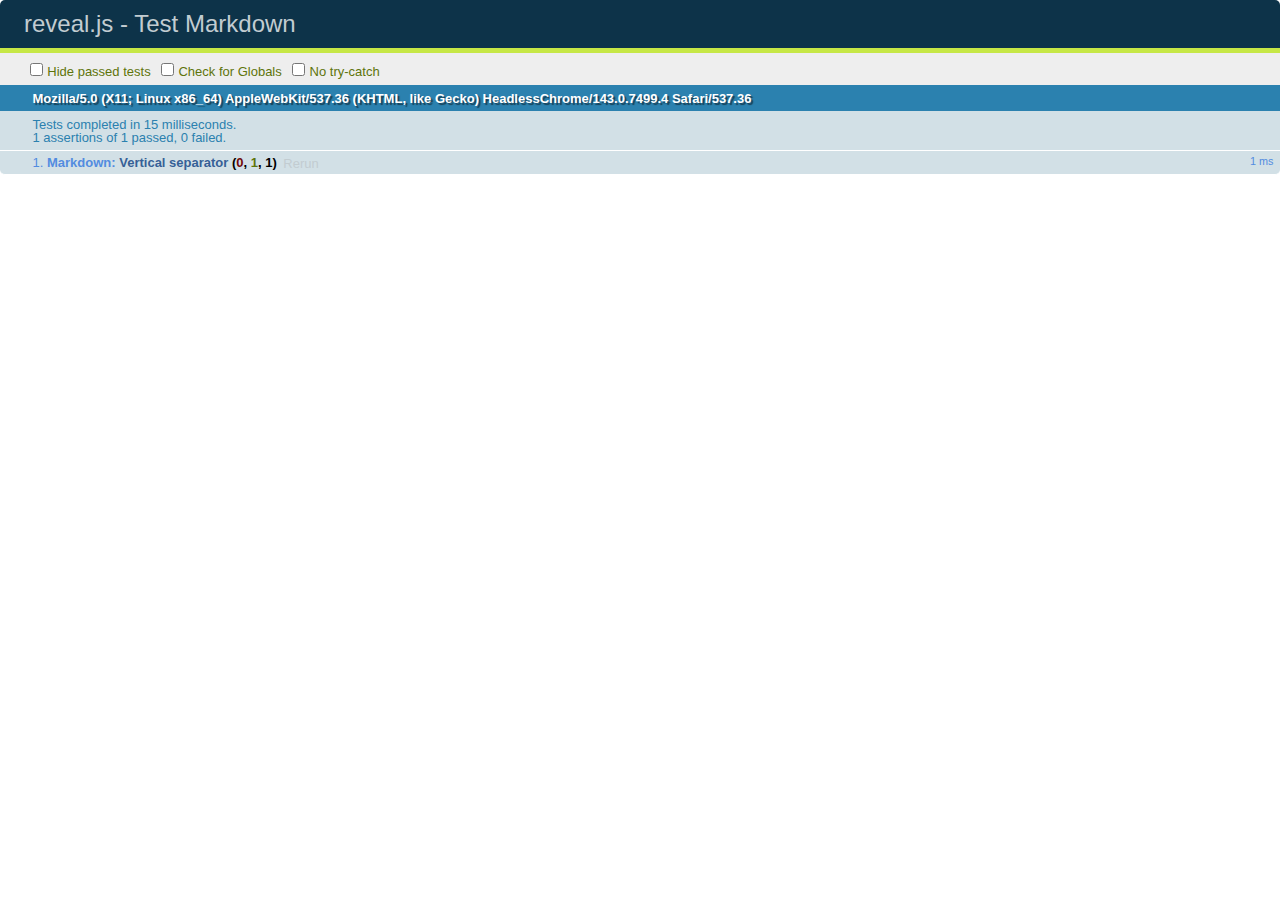
<file: presentation/test/test-markdown.html>
<!doctype html>
<html lang="en">

	<head>
		<meta charset="utf-8">

		<title>reveal.js - Test Markdown</title>

		<link rel="stylesheet" href="../css/reveal.css">
		<link rel="stylesheet" href="qunit-1.12.0.css">
	</head>

	<body style="overflow: auto;">

		<div id="qunit"></div>
		<div id="qunit-fixture"></div>

		<div class="reveal" style="display: none;">

			<div class="slides">

				<!-- <section data-markdown="example.md" data-separator="^\n\n\n" data-separator-vertical="^\n\n"></section> -->

				<!-- Slides are separated by newline + three dashes + newline, vertical slides identical but two dashes -->
				<section data-markdown data-separator="^\n---\n$" data-separator-vertical="^\n--\n$">
					<script type="text/template">
						## Slide 1.1

						--

						## Slide 1.2

						---

						## Slide 2
					</script>
				</section>

			</div>

		</div>

		<script src="../lib/js/head.min.js"></script>
		<script src="../js/reveal.js"></script>
		<script src="../plugin/markdown/marked.js"></script>
		<script src="../plugin/markdown/markdown.js"></script>
		<script src="qunit-1.12.0.js"></script>

		<script src="test-markdown.js"></script>

	</body>
</html>
</file>
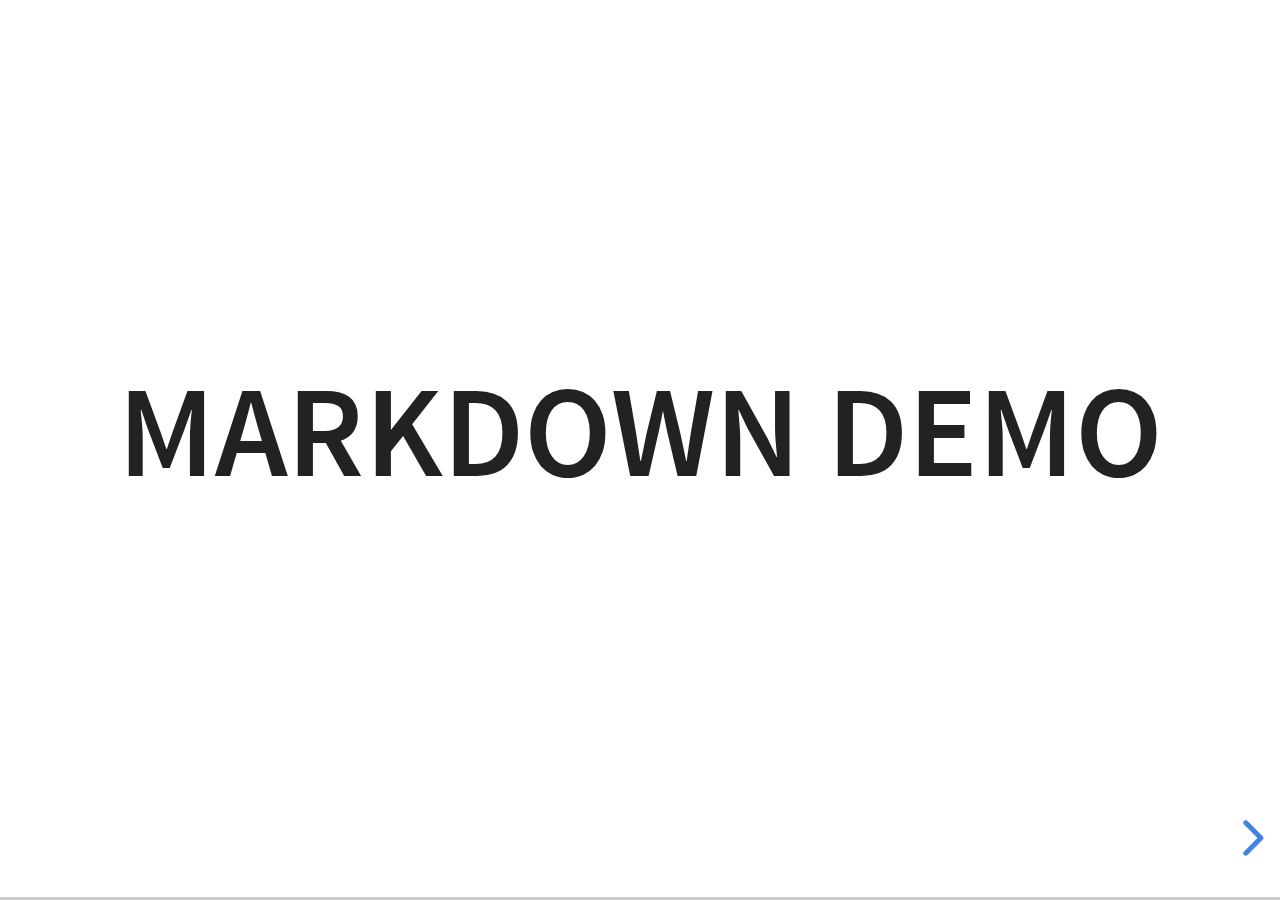
<file: presentation/plugin/markdown/example.html>
<!doctype html>
<html lang="en">

	<head>
		<meta charset="utf-8">

		<title>reveal.js - Markdown Demo</title>

		<link rel="stylesheet" href="../../css/reveal.css">
		<link rel="stylesheet" href="../../css/theme/white.css" id="theme">

        <link rel="stylesheet" href="../../lib/css/zenburn.css">
	</head>

	<body>

		<div class="reveal">

			<div class="slides">

                <!-- Use external markdown resource, separate slides by three newlines; vertical slides by two newlines -->
                <section data-markdown="example.md" data-separator="^\n\n\n" data-separator-vertical="^\n\n"></section>

                <!-- Slides are separated by three dashes (quick 'n dirty regular expression) -->
                <section data-markdown data-separator="---">
                    <script type="text/template">
                        ## Demo 1
                        Slide 1
                        ---
                        ## Demo 1
                        Slide 2
                        ---
                        ## Demo 1
                        Slide 3
                    </script>
                </section>

                <!-- Slides are separated by newline + three dashes + newline, vertical slides identical but two dashes -->
                <section data-markdown data-separator="^\n---\n$" data-separator-vertical="^\n--\n$">
                    <script type="text/template">
                        ## Demo 2
                        Slide 1.1

                        --

                        ## Demo 2
                        Slide 1.2

                        ---

                        ## Demo 2
                        Slide 2
                    </script>
                </section>

                <!-- No "extra" slides, since there are no separators defined (so they'll become horizontal rulers) -->
                <section data-markdown>
                    <script type="text/template">
                        A

                        ---

                        B

                        ---

                        C
                    </script>
                </section>

                <!-- Slide attributes -->
                <section data-markdown>
                    <script type="text/template">
                        <!-- .slide: data-background="#000000" -->
                        ## Slide attributes
                    </script>
                </section>

                <!-- Element attributes -->
                <section data-markdown>
                    <script type="text/template">
                        ## Element attributes
                        - Item 1 <!-- .element: class="fragment" data-fragment-index="2" -->
                        - Item 2 <!-- .element: class="fragment" data-fragment-index="1" -->
                    </script>
                </section>

                <!-- Code -->
                <section data-markdown>
                    <script type="text/template">
                        ```php
                        public function foo()
                        {
                            $foo = array(
                                'bar' => 'bar'
                            )
                        }
                        ```
                    </script>
                </section>

            </div>
		</div>

		<script src="../../lib/js/head.min.js"></script>
		<script src="../../js/reveal.js"></script>

		<script>

			Reveal.initialize({
				controls: true,
				progress: true,
				history: true,
				center: true,

				// Optional libraries used to extend on reveal.js
				dependencies: [
					{ src: '../../lib/js/classList.js', condition: function() { return !document.body.classList; } },
					{ src: 'marked.js', condition: function() { return !!document.querySelector( '[data-markdown]' ); } },
                    { src: 'markdown.js', condition: function() { return !!document.querySelector( '[data-markdown]' ); } },
                    { src: '../highlight/highlight.js', async: true, callback: function() { hljs.initHighlightingOnLoad(); } },
					{ src: '../notes/notes.js' }
				]
			});

		</script>

	</body>
</html>
</file>
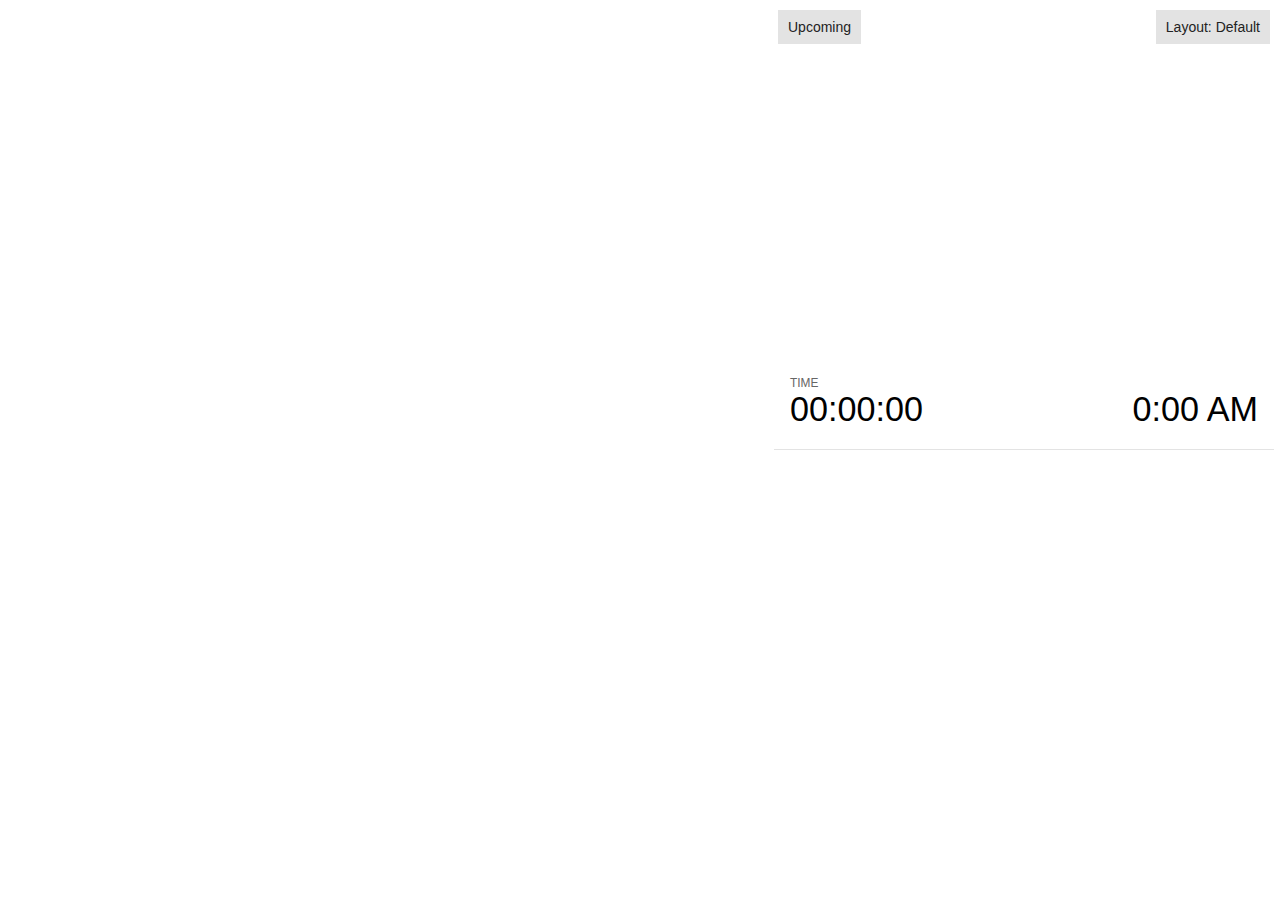
<file: presentation/plugin/notes/notes.html>
<!doctype html>
<html lang="en">
	<head>
		<meta charset="utf-8">

		<title>reveal.js - Slide Notes</title>

		<style>
			body {
				font-family: Helvetica;
				font-size: 18px;
			}

			#current-slide,
			#upcoming-slide,
			#speaker-controls {
				padding: 6px;
				box-sizing: border-box;
				-moz-box-sizing: border-box;
			}

			#current-slide iframe,
			#upcoming-slide iframe {
				width: 100%;
				height: 100%;
				border: 1px solid #ddd;
			}

			#current-slide .label,
			#upcoming-slide .label {
				position: absolute;
				top: 10px;
				left: 10px;
				z-index: 2;
			}

			.overlay-element {
				height: 34px;
				line-height: 34px;
				padding: 0 10px;
				text-shadow: none;
				background: rgba( 220, 220, 220, 0.8 );
				color: #222;
				font-size: 14px;
			}

			.overlay-element.interactive:hover {
				background: rgba( 220, 220, 220, 1 );
			}

			#current-slide {
				position: absolute;
				width: 60%;
				height: 100%;
				top: 0;
				left: 0;
				padding-right: 0;
			}

			#upcoming-slide {
				position: absolute;
				width: 40%;
				height: 40%;
				right: 0;
				top: 0;
			}

			/* Speaker controls */
			#speaker-controls {
				position: absolute;
				top: 40%;
				right: 0;
				width: 40%;
				height: 60%;
				overflow: auto;
				font-size: 18px;
			}

				.speaker-controls-time.hidden,
				.speaker-controls-notes.hidden {
					display: none;
				}

				.speaker-controls-time .label,
				.speaker-controls-pace .label,
				.speaker-controls-notes .label {
					text-transform: uppercase;
					font-weight: normal;
					font-size: 0.66em;
					color: #666;
					margin: 0;
				}

				.speaker-controls-time, .speaker-controls-pace {
					border-bottom: 1px solid rgba( 200, 200, 200, 0.5 );
					margin-bottom: 10px;
					padding: 10px 16px;
					padding-bottom: 20px;
					cursor: pointer;
				}

				.speaker-controls-time .reset-button {
					opacity: 0;
					float: right;
					color: #666;
					text-decoration: none;
				}
				.speaker-controls-time:hover .reset-button {
					opacity: 1;
				}

				.speaker-controls-time .timer,
				.speaker-controls-time .clock {
					width: 50%;
				}

				.speaker-controls-time .timer,
				.speaker-controls-time .clock,
				.speaker-controls-time .pacing .hours-value,
				.speaker-controls-time .pacing .minutes-value,
				.speaker-controls-time .pacing .seconds-value {
					font-size: 1.9em;
				}

				.speaker-controls-time .timer {
					float: left;
				}

				.speaker-controls-time .clock {
					float: right;
					text-align: right;
				}

				.speaker-controls-time span.mute {
					opacity: 0.3;
				}

				.speaker-controls-time .pacing-title {
					margin-top: 5px;
				}

				.speaker-controls-time .pacing.ahead {
					color: blue;
				}

				.speaker-controls-time .pacing.on-track {
					color: green;
				}

				.speaker-controls-time .pacing.behind {
					color: red;
				}

				.speaker-controls-notes {
					padding: 10px 16px;
				}

				.speaker-controls-notes .value {
					margin-top: 5px;
					line-height: 1.4;
					font-size: 1.2em;
				}

			/* Layout selector */
			#speaker-layout {
				position: absolute;
				top: 10px;
				right: 10px;
				color: #222;
				z-index: 10;
			}
				#speaker-layout select {
					position: absolute;
					width: 100%;
					height: 100%;
					top: 0;
					left: 0;
					border: 0;
					box-shadow: 0;
					cursor: pointer;
					opacity: 0;

					font-size: 1em;
					background-color: transparent;

					-moz-appearance: none;
					-webkit-appearance: none;
					-webkit-tap-highlight-color: rgba(0, 0, 0, 0);
				}

				#speaker-layout select:focus {
					outline: none;
					box-shadow: none;
				}

			.clear {
				clear: both;
			}

			/* Speaker layout: Wide */
			body[data-speaker-layout="wide"] #current-slide,
			body[data-speaker-layout="wide"] #upcoming-slide {
				width: 50%;
				height: 45%;
				padding: 6px;
			}

			body[data-speaker-layout="wide"] #current-slide {
				top: 0;
				left: 0;
			}

			body[data-speaker-layout="wide"] #upcoming-slide {
				top: 0;
				left: 50%;
			}

			body[data-speaker-layout="wide"] #speaker-controls {
				top: 45%;
				left: 0;
				width: 100%;
				height: 50%;
				font-size: 1.25em;
			}

			/* Speaker layout: Tall */
			body[data-speaker-layout="tall"] #current-slide,
			body[data-speaker-layout="tall"] #upcoming-slide {
				width: 45%;
				height: 50%;
				padding: 6px;
			}

			body[data-speaker-layout="tall"] #current-slide {
				top: 0;
				left: 0;
			}

			body[data-speaker-layout="tall"] #upcoming-slide {
				top: 50%;
				left: 0;
			}

			body[data-speaker-layout="tall"] #speaker-controls {
				padding-top: 40px;
				top: 0;
				left: 45%;
				width: 55%;
				height: 100%;
				font-size: 1.25em;
			}

			/* Speaker layout: Notes only */
			body[data-speaker-layout="notes-only"] #current-slide,
			body[data-speaker-layout="notes-only"] #upcoming-slide {
				display: none;
			}

			body[data-speaker-layout="notes-only"] #speaker-controls {
				padding-top: 40px;
				top: 0;
				left: 0;
				width: 100%;
				height: 100%;
				font-size: 1.25em;
			}

			@media screen and (max-width: 1080px) {
				body[data-speaker-layout="default"] #speaker-controls {
					font-size: 16px;
				}
			}

			@media screen and (max-width: 900px) {
				body[data-speaker-layout="default"] #speaker-controls {
					font-size: 14px;
				}
			}

			@media screen and (max-width: 800px) {
				body[data-speaker-layout="default"] #speaker-controls {
					font-size: 12px;
				}
			}

		</style>
	</head>

	<body>

		<div id="current-slide"></div>
		<div id="upcoming-slide"><span class="overlay-element label">Upcoming</span></div>
		<div id="speaker-controls">
			<div class="speaker-controls-time">
				<h4 class="label">Time <span class="reset-button">Click to Reset</span></h4>
				<div class="clock">
					<span class="clock-value">0:00 AM</span>
				</div>
				<div class="timer">
					<span class="hours-value">00</span><span class="minutes-value">:00</span><span class="seconds-value">:00</span>
				</div>
				<div class="clear"></div>

				<h4 class="label pacing-title" style="display: none">Pacing – Time to finish current slide</h4>
				<div class="pacing" style="display: none">
					<span class="hours-value">00</span><span class="minutes-value">:00</span><span class="seconds-value">:00</span>
				</div>
			</div>

			<div class="speaker-controls-notes hidden">
				<h4 class="label">Notes</h4>
				<div class="value"></div>
			</div>
		</div>
		<div id="speaker-layout" class="overlay-element interactive">
			<span class="speaker-layout-label"></span>
			<select class="speaker-layout-dropdown"></select>
		</div>

		<script src="../../plugin/markdown/marked.js"></script>
		<script>

			(function() {

				var notes,
					notesValue,
					currentState,
					currentSlide,
					upcomingSlide,
					layoutLabel,
					layoutDropdown,
					connected = false;

				var SPEAKER_LAYOUTS = {
					'default': 'Default',
					'wide': 'Wide',
					'tall': 'Tall',
					'notes-only': 'Notes only'
				};

				setupLayout();

				window.addEventListener( 'message', function( event ) {

					var data = JSON.parse( event.data );

					// The overview mode is only useful to the reveal.js instance
					// where navigation occurs so we don't sync it
					if( data.state ) delete data.state.overview;

					// Messages sent by the notes plugin inside of the main window
					if( data && data.namespace === 'reveal-notes' ) {
						if( data.type === 'connect' ) {
							handleConnectMessage( data );
						}
						else if( data.type === 'state' ) {
							handleStateMessage( data );
						}
					}
					// Messages sent by the reveal.js inside of the current slide preview
					else if( data && data.namespace === 'reveal' ) {
						if( /ready/.test( data.eventName ) ) {
							// Send a message back to notify that the handshake is complete
							window.opener.postMessage( JSON.stringify({ namespace: 'reveal-notes', type: 'connected'} ), '*' );
						}
						else if( /slidechanged|fragmentshown|fragmenthidden|paused|resumed/.test( data.eventName ) && currentState !== JSON.stringify( data.state ) ) {

							window.opener.postMessage( JSON.stringify({ method: 'setState', args: [ data.state ]} ), '*' );

						}
					}

				} );

				/**
				 * Called when the main window is trying to establish a
				 * connection.
				 */
				function handleConnectMessage( data ) {

					if( connected === false ) {
						connected = true;

						setupIframes( data );
						setupKeyboard();
						setupNotes();
						setupTimer();
					}

				}

				/**
				 * Called when the main window sends an updated state.
				 */
				function handleStateMessage( data ) {

					// Store the most recently set state to avoid circular loops
					// applying the same state
					currentState = JSON.stringify( data.state );

					// No need for updating the notes in case of fragment changes
					if ( data.notes ) {
						notes.classList.remove( 'hidden' );
						notesValue.style.whiteSpace = data.whitespace;
						if( data.markdown ) {
							notesValue.innerHTML = marked( data.notes );
						}
						else {
							notesValue.innerHTML = data.notes;
						}
					}
					else {
						notes.classList.add( 'hidden' );
					}

					// Update the note slides
					currentSlide.contentWindow.postMessage( JSON.stringify({ method: 'setState', args: [ data.state ] }), '*' );
					upcomingSlide.contentWindow.postMessage( JSON.stringify({ method: 'setState', args: [ data.state ] }), '*' );
					upcomingSlide.contentWindow.postMessage( JSON.stringify({ method: 'next' }), '*' );

				}

				// Limit to max one state update per X ms
				handleStateMessage = debounce( handleStateMessage, 200 );

				/**
				 * Forward keyboard events to the current slide window.
				 * This enables keyboard events to work even if focus
				 * isn't set on the current slide iframe.
				 */
				function setupKeyboard() {

					document.addEventListener( 'keydown', function( event ) {
						currentSlide.contentWindow.postMessage( JSON.stringify({ method: 'triggerKey', args: [ event.keyCode ] }), '*' );
					} );

				}

				/**
				 * Creates the preview iframes.
				 */
				function setupIframes( data ) {

					var params = [
						'receiver',
						'progress=false',
						'history=false',
						'transition=none',
						'autoSlide=0',
						'backgroundTransition=none'
					].join( '&' );

					var urlSeparator = /\?/.test(data.url) ? '&' : '?';
					var hash = '#/' + data.state.indexh + '/' + data.state.indexv;
					var currentURL = data.url + urlSeparator + params + '&postMessageEvents=true' + hash;
					var upcomingURL = data.url + urlSeparator + params + '&controls=false' + hash;

					currentSlide = document.createElement( 'iframe' );
					currentSlide.setAttribute( 'width', 1280 );
					currentSlide.setAttribute( 'height', 1024 );
					currentSlide.setAttribute( 'src', currentURL );
					document.querySelector( '#current-slide' ).appendChild( currentSlide );

					upcomingSlide = document.createElement( 'iframe' );
					upcomingSlide.setAttribute( 'width', 640 );
					upcomingSlide.setAttribute( 'height', 512 );
					upcomingSlide.setAttribute( 'src', upcomingURL );
					document.querySelector( '#upcoming-slide' ).appendChild( upcomingSlide );

				}

				/**
				 * Setup the notes UI.
				 */
				function setupNotes() {

					notes = document.querySelector( '.speaker-controls-notes' );
					notesValue = document.querySelector( '.speaker-controls-notes .value' );

				}

				function getTimings() {

					var slides = Reveal.getSlides();
					var defaultTiming = Reveal.getConfig().defaultTiming;
					if (defaultTiming == null) {
						return null;
					}
					var timings = [];
					for ( var i in slides ) {
						var slide = slides[i];
						var timing = defaultTiming;
						if( slide.hasAttribute( 'data-timing' )) {
							var t = slide.getAttribute( 'data-timing' );
							timing = parseInt(t);
							if( isNaN(timing) ) {
								console.warn("Could not parse timing '" + t + "' of slide " + i + "; using default of " + defaultTiming);
								timing = defaultTiming;
							}
						}
						timings.push(timing);
					}
					return timings;

				}

				/**
				 * Return the number of seconds allocated for presenting
				 * all slides up to and including this one.
				 */
				function getTimeAllocated(timings) {

					var slides = Reveal.getSlides();
					var allocated = 0;
					var currentSlide = Reveal.getSlidePastCount();
					for (var i in slides.slice(0, currentSlide + 1)) {
						allocated += timings[i];
					}
					return allocated;

				}

				/**
				 * Create the timer and clock and start updating them
				 * at an interval.
				 */
				function setupTimer() {

					var start = new Date(),
					timeEl = document.querySelector( '.speaker-controls-time' ),
					clockEl = timeEl.querySelector( '.clock-value' ),
					hoursEl = timeEl.querySelector( '.hours-value' ),
					minutesEl = timeEl.querySelector( '.minutes-value' ),
					secondsEl = timeEl.querySelector( '.seconds-value' ),
					pacingTitleEl = timeEl.querySelector( '.pacing-title' ),
					pacingEl = timeEl.querySelector( '.pacing' ),
					pacingHoursEl = pacingEl.querySelector( '.hours-value' ),
					pacingMinutesEl = pacingEl.querySelector( '.minutes-value' ),
					pacingSecondsEl = pacingEl.querySelector( '.seconds-value' );

					var timings = getTimings();
					if (timings !== null) {
						pacingTitleEl.style.removeProperty('display');
						pacingEl.style.removeProperty('display');
					}

					function _displayTime( hrEl, minEl, secEl, time) {

						var sign = Math.sign(time) == -1 ? "-" : "";
						time = Math.abs(Math.round(time / 1000));
						var seconds = time % 60;
						var minutes = Math.floor( time / 60 ) % 60 ;
						var hours = Math.floor( time / ( 60 * 60 )) ;
						hrEl.innerHTML = sign + zeroPadInteger( hours );
						if (hours == 0) {
							hrEl.classList.add( 'mute' );
						}
						else {
							hrEl.classList.remove( 'mute' );
						}
						minEl.innerHTML = ':' + zeroPadInteger( minutes );
						if (hours == 0 && minutes == 0) {
							minEl.classList.add( 'mute' );
						}
						else {
							minEl.classList.remove( 'mute' );
						}
						secEl.innerHTML = ':' + zeroPadInteger( seconds );
					}

					function _updateTimer() {

						var diff, hours, minutes, seconds,
						now = new Date();

						diff = now.getTime() - start.getTime();

						clockEl.innerHTML = now.toLocaleTimeString( 'en-US', { hour12: true, hour: '2-digit', minute:'2-digit' } );
						_displayTime( hoursEl, minutesEl, secondsEl, diff );
						if (timings !== null) {
							_updatePacing(diff);
						}

					}

					function _updatePacing(diff) {

						var slideEndTiming = getTimeAllocated(timings) * 1000;
						var currentSlide = Reveal.getSlidePastCount();
						var currentSlideTiming = timings[currentSlide] * 1000;
						var timeLeftCurrentSlide = slideEndTiming - diff;
						if (timeLeftCurrentSlide < 0) {
							pacingEl.className = 'pacing behind';
						}
						else if (timeLeftCurrentSlide < currentSlideTiming) {
							pacingEl.className = 'pacing on-track';
						}
						else {
							pacingEl.className = 'pacing ahead';
						}
						_displayTime( pacingHoursEl, pacingMinutesEl, pacingSecondsEl, timeLeftCurrentSlide );

					}

					// Update once directly
					_updateTimer();

					// Then update every second
					setInterval( _updateTimer, 1000 );

					function _resetTimer() {

						if (timings == null) {
							start = new Date();
						}
						else {
							// Reset timer to beginning of current slide
							var slideEndTiming = getTimeAllocated(timings) * 1000;
							var currentSlide = Reveal.getSlidePastCount();
							var currentSlideTiming = timings[currentSlide] * 1000;
							var previousSlidesTiming = slideEndTiming - currentSlideTiming;
							var now = new Date();
							start = new Date(now.getTime() - previousSlidesTiming);
						}
						_updateTimer();

					}

					timeEl.addEventListener( 'click', function() {
						_resetTimer();
						return false;
					} );

				}

				/**
				 * Sets up the speaker view layout and layout selector.
				 */
				function setupLayout() {

					layoutDropdown = document.querySelector( '.speaker-layout-dropdown' );
					layoutLabel = document.querySelector( '.speaker-layout-label' );

					// Render the list of available layouts
					for( var id in SPEAKER_LAYOUTS ) {
						var option = document.createElement( 'option' );
						option.setAttribute( 'value', id );
						option.textContent = SPEAKER_LAYOUTS[ id ];
						layoutDropdown.appendChild( option );
					}

					// Monitor the dropdown for changes
					layoutDropdown.addEventListener( 'change', function( event ) {

						setLayout( layoutDropdown.value );

					}, false );

					// Restore any currently persisted layout
					setLayout( getLayout() );

				}

				/**
				 * Sets a new speaker view layout. The layout is persisted
				 * in local storage.
				 */
				function setLayout( value ) {

					var title = SPEAKER_LAYOUTS[ value ];

					layoutLabel.innerHTML = 'Layout' + ( title ? ( ': ' + title ) : '' );
					layoutDropdown.value = value;

					document.body.setAttribute( 'data-speaker-layout', value );

					// Persist locally
					if( supportsLocalStorage() ) {
						window.localStorage.setItem( 'reveal-speaker-layout', value );
					}

				}

				/**
				 * Returns the ID of the most recently set speaker layout
				 * or our default layout if none has been set.
				 */
				function getLayout() {

					if( supportsLocalStorage() ) {
						var layout = window.localStorage.getItem( 'reveal-speaker-layout' );
						if( layout ) {
							return layout;
						}
					}

					// Default to the first record in the layouts hash
					for( var id in SPEAKER_LAYOUTS ) {
						return id;
					}

				}

				function supportsLocalStorage() {

					try {
						localStorage.setItem('test', 'test');
						localStorage.removeItem('test');
						return true;
					}
					catch( e ) {
						return false;
					}

				}

				function zeroPadInteger( num ) {

					var str = '00' + parseInt( num );
					return str.substring( str.length - 2 );

				}

				/**
				 * Limits the frequency at which a function can be called.
				 */
				function debounce( fn, ms ) {

					var lastTime = 0,
						timeout;

					return function() {

						var args = arguments;
						var context = this;

						clearTimeout( timeout );

						var timeSinceLastCall = Date.now() - lastTime;
						if( timeSinceLastCall > ms ) {
							fn.apply( context, args );
							lastTime = Date.now();
						}
						else {
							timeout = setTimeout( function() {
								fn.apply( context, args );
								lastTime = Date.now();
							}, ms - timeSinceLastCall );
						}

					}

				}

			})();

		</script>
	</body>
</html>
</file>
<file: presentation/css/theme/black.css>
/**
 * Black theme for reveal.js. This is the opposite of the 'white' theme.
 *
 * By Hakim El Hattab, http://hakim.se
 */
@import url(../../lib/font/source-sans-pro/source-sans-pro.css);
section.has-light-background, section.has-light-background h1, section.has-light-background h2, section.has-light-background h3, section.has-light-background h4, section.has-light-background h5, section.has-light-background h6 {
  color: #222; }

/*********************************************
 * GLOBAL STYLES
 *********************************************/
body {
  background: #222;
  background-color: #222; }

.reveal {
  font-family: "Source Sans Pro", Helvetica, sans-serif;
  font-size: 42px;
  font-weight: normal;
  color: #fff; }

::selection {
  color: #fff;
  background: #bee4fd;
  text-shadow: none; }

::-moz-selection {
  color: #fff;
  background: #bee4fd;
  text-shadow: none; }

.reveal .slides > section,
.reveal .slides > section > section {
  line-height: 1.3;
  font-weight: inherit; }

/*********************************************
 * HEADERS
 *********************************************/
.reveal h1,
.reveal h2,
.reveal h3,
.reveal h4,
.reveal h5,
.reveal h6 {
  margin: 0 0 20px 0;
  color: #fff;
  font-family: "Source Sans Pro", Helvetica, sans-serif;
  font-weight: 600;
  line-height: 1.2;
  letter-spacing: normal;
  text-transform: uppercase;
  text-shadow: none;
  word-wrap: break-word; }

.reveal h1 {
  font-size: 2.5em; }

.reveal h2 {
  font-size: 1.6em; }

.reveal h3 {
  font-size: 1.3em; }

.reveal h4 {
  font-size: 1em; }

.reveal h1 {
  text-shadow: none; }

/*********************************************
 * OTHER
 *********************************************/
.reveal p {
  margin: 20px 0;
  line-height: 1.3; }

/* Ensure certain elements are never larger than the slide itself */
.reveal img,
.reveal video,
.reveal iframe {
  max-width: 95%;
  max-height: 95%; }

.reveal strong,
.reveal b {
  font-weight: bold; }

.reveal em {
  font-style: italic; }

.reveal ol,
.reveal dl,
.reveal ul {
  display: inline-block;
  text-align: left;
  margin: 0 0 0 1em; }

.reveal ol {
  list-style-type: decimal; }

.reveal ul {
  list-style-type: disc; }

.reveal ul ul {
  list-style-type: square; }

.reveal ul ul ul {
  list-style-type: circle; }

.reveal ul ul,
.reveal ul ol,
.reveal ol ol,
.reveal ol ul {
  display: block;
  margin-left: 40px; }

.reveal dt {
  font-weight: bold; }

.reveal dd {
  margin-left: 40px; }

.reveal blockquote {
  display: block;
  position: relative;
  width: 70%;
  margin: 20px auto;
  padding: 5px;
  font-style: italic;
  background: rgba(255, 255, 255, 0.05);
  box-shadow: 0px 0px 2px rgba(0, 0, 0, 0.2); }

.reveal blockquote p:first-child,
.reveal blockquote p:last-child {
  display: inline-block; }

.reveal q {
  font-style: italic; }

.reveal pre {
  display: block;
  position: relative;
  width: 90%;
  margin: 20px auto;
  text-align: left;
  font-size: 0.55em;
  font-family: monospace;
  line-height: 1.2em;
  word-wrap: break-word;
  box-shadow: 0px 0px 6px rgba(0, 0, 0, 0.3); }

.reveal code {
  font-family: monospace;
  text-transform: none; }

.reveal pre code {
  display: block;
  padding: 5px;
  overflow: auto;
  max-height: 400px;
  word-wrap: normal; }

.reveal table {
  margin: auto;
  border-collapse: collapse;
  border-spacing: 0; }

.reveal table th {
  font-weight: bold; }

.reveal table th,
.reveal table td {
  text-align: left;
  padding: 0.2em 0.5em 0.2em 0.5em;
  border-bottom: 1px solid; }

.reveal table th[align="center"],
.reveal table td[align="center"] {
  text-align: center; }

.reveal table th[align="right"],
.reveal table td[align="right"] {
  text-align: right; }

.reveal table tbody tr:last-child th,
.reveal table tbody tr:last-child td {
  border-bottom: none; }

.reveal sup {
  vertical-align: super; }

.reveal sub {
  vertical-align: sub; }

.reveal small {
  display: inline-block;
  font-size: 0.6em;
  line-height: 1.2em;
  vertical-align: top; }

.reveal small * {
  vertical-align: top; }

/*********************************************
 * LINKS
 *********************************************/
.reveal a {
  color: #42affa;
  text-decoration: none;
  -webkit-transition: color .15s ease;
  -moz-transition: color .15s ease;
  transition: color .15s ease; }

.reveal a:hover {
  color: #8dcffc;
  text-shadow: none;
  border: none; }

.reveal .roll span:after {
  color: #fff;
  background: #068de9; }

/*********************************************
 * IMAGES
 *********************************************/
.reveal section img {
  margin: 15px 0px;
  background: rgba(255, 255, 255, 0.12);
  border: 4px solid #fff;
  box-shadow: 0 0 10px rgba(0, 0, 0, 0.15); }

.reveal section img.plain {
  border: 0;
  box-shadow: none; }

.reveal a img {
  -webkit-transition: all .15s linear;
  -moz-transition: all .15s linear;
  transition: all .15s linear; }

.reveal a:hover img {
  background: rgba(255, 255, 255, 0.2);
  border-color: #42affa;
  box-shadow: 0 0 20px rgba(0, 0, 0, 0.55); }

/*********************************************
 * NAVIGATION CONTROLS
 *********************************************/
.reveal .controls {
  color: #42affa; }

/*********************************************
 * PROGRESS BAR
 *********************************************/
.reveal .progress {
  background: rgba(0, 0, 0, 0.2);
  color: #42affa; }

.reveal .progress span {
  -webkit-transition: width 800ms cubic-bezier(0.26, 0.86, 0.44, 0.985);
  -moz-transition: width 800ms cubic-bezier(0.26, 0.86, 0.44, 0.985);
  transition: width 800ms cubic-bezier(0.26, 0.86, 0.44, 0.985); }
</file>
<file: presentation/lib/css/zenburn.css>
/*

Zenburn style from voldmar.ru (c) Vladimir Epifanov <voldmar@voldmar.ru>
based on dark.css by Ivan Sagalaev

*/

.hljs {
  display: block;
  overflow-x: auto;
  padding: 0.5em;
  background: #3f3f3f;
  color: #dcdcdc;
}

.hljs-keyword,
.hljs-selector-tag,
.hljs-tag {
  color: #e3ceab;
}

.hljs-template-tag {
  color: #dcdcdc;
}

.hljs-number {
  color: #8cd0d3;
}

.hljs-variable,
.hljs-template-variable,
.hljs-attribute {
  color: #efdcbc;
}

.hljs-literal {
  color: #efefaf;
}

.hljs-subst {
  color: #8f8f8f;
}

.hljs-title,
.hljs-name,
.hljs-selector-id,
.hljs-selector-class,
.hljs-section,
.hljs-type {
  color: #efef8f;
}

.hljs-symbol,
.hljs-bullet,
.hljs-link {
  color: #dca3a3;
}

.hljs-deletion,
.hljs-string,
.hljs-built_in,
.hljs-builtin-name {
  color: #cc9393;
}

.hljs-addition,
.hljs-comment,
.hljs-quote,
.hljs-meta {
  color: #7f9f7f;
}


.hljs-emphasis {
  font-style: italic;
}

.hljs-strong {
  font-weight: bold;
}
</file>
<file: style.css>
#drop-area {
    border: 2px dashed #ccc;
    border-radius: 20px;
    width: 480px;
    font-family: sans-serif;
    margin: 100px auto;
    padding: 20px;
  }
  #drop-area.highlight {
    border-color: purple;
  }
  p {
    margin-top: 0;
  }
  .my-form {
    margin-bottom: 10px;
  }
  #gallery {
    margin-top: 10px;
  }
  #gallery img {
    width: 150px;
    margin-bottom: 10px;
    margin-right: 10px;
    vertical-align: middle;
  }
  .button {
    display: inline-block;
    padding: 10px;
    background: #ccc;
    cursor: pointer;
    border-radius: 5px;
    border: 1px solid #ccc;
  }
  .button:hover {
    background: #ddd;
  }
  #fileElem {
    display: none;
  }
</file>
<file: jonas_threejs/style.css>
#drop-area {
    border: 2px dashed #ccc;
    border-radius: 20px;
    width: 480px;
    font-family: sans-serif;
    margin: 100px auto;
    padding: 20px;
  }
  #drop-area.highlight {
    border-color: purple;
  }
  p {
    margin-top: 0;
  }
  .my-form {
    margin-bottom: 10px;
  }
  #gallery {
    margin-top: 10px;
  }
  #gallery img {
    width: 150px;
    margin-bottom: 10px;
    margin-right: 10px;
    vertical-align: middle;
  }
  .button {
    display: inline-block;
    padding: 10px;
    background: #ccc;
    cursor: pointer;
    border-radius: 5px;
    border: 1px solid #ccc;
    outline: 0;
  }
  .button:hover {
    background: #ddd;
  }
  #fileElem {
    display: none;
  }

.sliders {
  display: flex;
  justify-content: space-between;
  margin-bottom: 20px;
}

.slider {
  width: 30%;
}

.slider label {
  display: block;
  font-size: 12px;
  margin-bottom: 10px;
  text-transform: uppercase;
  font-weight: 300;
}

.slider button {
  display: inline-block;
  background: rgba(0,0,0,0);
  padding: 4px 8px;
  border: 2px solid #3FB8AF;
  color: #333;
  min-width: 100px;
  margin-top: 20px;
  height: 24px;
  transition: all .2s linear;
  cursor: pointer;
  border-radius: 4px;
  font-weight: 400;
  text-transform: uppercase;
}

.dasdas {
  display: block;
  background: rgba(0,0,0,0);
  padding: 4px 8px;
  border: 2px solid #3FB8AF;
  color: #333;
  min-width: 100px;
  margin-top: 20px;
  height: 24px;
  transition: all .2s linear;
  cursor: pointer;
  border-radius: 4px;
  font-weight: 400;
  text-transform: uppercase;
  margin: 20px auto;
}

select {
  width: 100%;
  padding: 4px;
}

.slider button:hover {
  background: #3FB8AF;
  color: #fafafa;
}

.controlpanel {
  background: #fafafa;
  border-bottom: 1px solid #cdcdcd;
  padding: 20px;
  width: 100%;
}

* {
  box-sizing: border-box;
}

.slider-flex {
  display: flex;
  justify-content: space-between;
  align-content: center;
}

.container {
  width: 48%;
}

input[type=text] {
  padding: 2px;
  outline: 0;
  width: 100%;
  transition: all .2s linear;
  border: 1px solid #cdcdcd;
  color: #333;
}

input[type=text]:focus {
  background: #3FB8AF;
  border: 1px solid #3FB8AF;
  color: #fafafa;
}
</file>
<file: presentation/css/theme/white.css>
/**
 * White theme for reveal.js. This is the opposite of the 'black' theme.
 *
 * By Hakim El Hattab, http://hakim.se
 */
@import url(../../lib/font/source-sans-pro/source-sans-pro.css);
section.has-dark-background, section.has-dark-background h1, section.has-dark-background h2, section.has-dark-background h3, section.has-dark-background h4, section.has-dark-background h5, section.has-dark-background h6 {
  color: #fff; }

/*********************************************
 * GLOBAL STYLES
 *********************************************/
body {
  background: #fff;
  background-color: #fff; }

.reveal {
  font-family: "Source Sans Pro", Helvetica, sans-serif;
  font-size: 42px;
  font-weight: normal;
  color: #222; }

::selection {
  color: #fff;
  background: #98bdef;
  text-shadow: none; }

::-moz-selection {
  color: #fff;
  background: #98bdef;
  text-shadow: none; }

.reveal .slides > section,
.reveal .slides > section > section {
  line-height: 1.3;
  font-weight: inherit; }

/*********************************************
 * HEADERS
 *********************************************/
.reveal h1,
.reveal h2,
.reveal h3,
.reveal h4,
.reveal h5,
.reveal h6 {
  margin: 0 0 20px 0;
  color: #222;
  font-family: "Source Sans Pro", Helvetica, sans-serif;
  font-weight: 600;
  line-height: 1.2;
  letter-spacing: normal;
  text-transform: uppercase;
  text-shadow: none;
  word-wrap: break-word; }

.reveal h1 {
  font-size: 2.5em; }

.reveal h2 {
  font-size: 1.6em; }

.reveal h3 {
  font-size: 1.3em; }

.reveal h4 {
  font-size: 1em; }

.reveal h1 {
  text-shadow: none; }

/*********************************************
 * OTHER
 *********************************************/
.reveal p {
  margin: 20px 0;
  line-height: 1.3; }

/* Ensure certain elements are never larger than the slide itself */
.reveal img,
.reveal video,
.reveal iframe {
  max-width: 95%;
  max-height: 95%; }

.reveal strong,
.reveal b {
  font-weight: bold; }

.reveal em {
  font-style: italic; }

.reveal ol,
.reveal dl,
.reveal ul {
  display: inline-block;
  text-align: left;
  margin: 0 0 0 1em; }

.reveal ol {
  list-style-type: decimal; }

.reveal ul {
  list-style-type: disc; }

.reveal ul ul {
  list-style-type: square; }

.reveal ul ul ul {
  list-style-type: circle; }

.reveal ul ul,
.reveal ul ol,
.reveal ol ol,
.reveal ol ul {
  display: block;
  margin-left: 40px; }

.reveal dt {
  font-weight: bold; }

.reveal dd {
  margin-left: 40px; }

.reveal blockquote {
  display: block;
  position: relative;
  width: 70%;
  margin: 20px auto;
  padding: 5px;
  font-style: italic;
  background: rgba(255, 255, 255, 0.05);
  box-shadow: 0px 0px 2px rgba(0, 0, 0, 0.2); }

.reveal blockquote p:first-child,
.reveal blockquote p:last-child {
  display: inline-block; }

.reveal q {
  font-style: italic; }

.reveal pre {
  display: block;
  position: relative;
  width: 90%;
  margin: 20px auto;
  text-align: left;
  font-size: 0.55em;
  font-family: monospace;
  line-height: 1.2em;
  word-wrap: break-word;
  box-shadow: 0px 0px 6px rgba(0, 0, 0, 0.3); }

.reveal code {
  font-family: monospace;
  text-transform: none; }

.reveal pre code {
  display: block;
  padding: 5px;
  overflow: auto;
  max-height: 400px;
  word-wrap: normal; }

.reveal table {
  margin: auto;
  border-collapse: collapse;
  border-spacing: 0; }

.reveal table th {
  font-weight: bold; }

.reveal table th,
.reveal table td {
  text-align: left;
  padding: 0.2em 0.5em 0.2em 0.5em;
  border-bottom: 1px solid; }

.reveal table th[align="center"],
.reveal table td[align="center"] {
  text-align: center; }

.reveal table th[align="right"],
.reveal table td[align="right"] {
  text-align: right; }

.reveal table tbody tr:last-child th,
.reveal table tbody tr:last-child td {
  border-bottom: none; }

.reveal sup {
  vertical-align: super; }

.reveal sub {
  vertical-align: sub; }

.reveal small {
  display: inline-block;
  font-size: 0.6em;
  line-height: 1.2em;
  vertical-align: top; }

.reveal small * {
  vertical-align: top; }

/*********************************************
 * LINKS
 *********************************************/
.reveal a {
  color: #2a76dd;
  text-decoration: none;
  -webkit-transition: color .15s ease;
  -moz-transition: color .15s ease;
  transition: color .15s ease; }

.reveal a:hover {
  color: #6ca0e8;
  text-shadow: none;
  border: none; }

.reveal .roll span:after {
  color: #fff;
  background: #1a53a1; }

/*********************************************
 * IMAGES
 *********************************************/
.reveal section img {
  margin: 15px 0px;
  background: rgba(255, 255, 255, 0.12);
  border: 4px solid #222;
  box-shadow: 0 0 10px rgba(0, 0, 0, 0.15); }

.reveal section img.plain {
  border: 0;
  box-shadow: none; }

.reveal a img {
  -webkit-transition: all .15s linear;
  -moz-transition: all .15s linear;
  transition: all .15s linear; }

.reveal a:hover img {
  background: rgba(255, 255, 255, 0.2);
  border-color: #2a76dd;
  box-shadow: 0 0 20px rgba(0, 0, 0, 0.55); }

/*********************************************
 * NAVIGATION CONTROLS
 *********************************************/
.reveal .controls {
  color: #2a76dd; }

/*********************************************
 * PROGRESS BAR
 *********************************************/
.reveal .progress {
  background: rgba(0, 0, 0, 0.2);
  color: #2a76dd; }

.reveal .progress span {
  -webkit-transition: width 800ms cubic-bezier(0.26, 0.86, 0.44, 0.985);
  -moz-transition: width 800ms cubic-bezier(0.26, 0.86, 0.44, 0.985);
  transition: width 800ms cubic-bezier(0.26, 0.86, 0.44, 0.985); }
</file>
<file: jonas_threejs/nouislider.min.css>
/*! nouislider - 11.1.0 - 2018-04-02 11:18:13 */.noUi-target,.noUi-target *{-webkit-touch-callout:none;-webkit-tap-highlight-color:transparent;-webkit-user-select:none;-ms-touch-action:none;touch-action:none;-ms-user-select:none;-moz-user-select:none;user-select:none;-moz-box-sizing:border-box;box-sizing:border-box}.noUi-target{position:relative;direction:ltr}.noUi-base,.noUi-connects{width:100%;height:100%;position:relative;z-index:1}.noUi-connects{overflow:hidden;z-index:0}.noUi-connect,.noUi-origin{will-change:transform;position:absolute;z-index:1;top:0;left:0;height:100%;width:100%;-ms-transform-origin:0 0;-webkit-transform-origin:0 0;transform-origin:0 0}html:not([dir=rtl]) .noUi-horizontal .noUi-origin{left:auto;right:0}.noUi-vertical .noUi-origin{width:0}.noUi-horizontal .noUi-origin{height:0}.noUi-handle{position:absolute}.noUi-state-tap .noUi-connect,.noUi-state-tap .noUi-origin{-webkit-transition:transform .3s;transition:transform .3s}.noUi-state-drag *{cursor:inherit!important}.noUi-horizontal{height:18px}.noUi-horizontal .noUi-handle{width:34px;height:28px;left:-17px;top:-6px}.noUi-vertical{width:18px}.noUi-vertical .noUi-handle{width:28px;height:34px;left:-6px;top:-17px}html:not([dir=rtl]) .noUi-horizontal .noUi-handle{right:-17px;left:auto}.noUi-target{background:#FAFAFA;border-radius:4px;border:1px solid #D3D3D3;box-shadow:inset 0 1px 1px #F0F0F0,0 3px 6px -5px #BBB}.noUi-connects{border-radius:3px}.noUi-connect{background:#3FB8AF}.noUi-draggable{cursor:ew-resize}.noUi-vertical .noUi-draggable{cursor:ns-resize}.noUi-handle{border:1px solid #D9D9D9;border-radius:3px;background:#FFF;cursor:default;box-shadow:inset 0 0 1px #FFF,inset 0 1px 7px #EBEBEB,0 3px 6px -3px #BBB}.noUi-active{box-shadow:inset 0 0 1px #FFF,inset 0 1px 7px #DDD,0 3px 6px -3px #BBB}.noUi-handle:after,.noUi-handle:before{content:"";display:block;position:absolute;height:14px;width:1px;background:#E8E7E6;left:14px;top:6px}.noUi-handle:after{left:17px}.noUi-vertical .noUi-handle:after,.noUi-vertical .noUi-handle:before{width:14px;height:1px;left:6px;top:14px}.noUi-vertical .noUi-handle:after{top:17px}[disabled] .noUi-connect{background:#B8B8B8}[disabled] .noUi-handle,[disabled].noUi-handle,[disabled].noUi-target{cursor:not-allowed}.noUi-pips,.noUi-pips *{-moz-box-sizing:border-box;box-sizing:border-box}.noUi-pips{position:absolute;color:#999}.noUi-value{position:absolute;white-space:nowrap;text-align:center}.noUi-value-sub{color:#ccc;font-size:10px}.noUi-marker{position:absolute;background:#CCC}.noUi-marker-large,.noUi-marker-sub{background:#AAA}.noUi-pips-horizontal{padding:10px 0;height:80px;top:100%;left:0;width:100%}.noUi-value-horizontal{-webkit-transform:translate(-50%,50%);transform:translate(-50%,50%)}.noUi-rtl .noUi-value-horizontal{-webkit-transform:translate(50%,50%);transform:translate(50%,50%)}.noUi-marker-horizontal.noUi-marker{margin-left:-1px;width:2px;height:5px}.noUi-marker-horizontal.noUi-marker-sub{height:10px}.noUi-marker-horizontal.noUi-marker-large{height:15px}.noUi-pips-vertical{padding:0 10px;height:100%;top:0;left:100%}.noUi-value-vertical{-webkit-transform:translate(0,-50%);transform:translate(0,-50%,0);padding-left:25px}.noUi-rtl .noUi-value-vertical{-webkit-transform:translate(0,50%);transform:translate(0,50%)}.noUi-marker-vertical.noUi-marker{width:5px;height:2px;margin-top:-1px}.noUi-marker-vertical.noUi-marker-sub{width:10px}.noUi-marker-vertical.noUi-marker-large{width:15px}.noUi-tooltip{display:block;position:absolute;border:1px solid #D9D9D9;border-radius:3px;background:#fff;color:#000;padding:5px;text-align:center;white-space:nowrap}.noUi-horizontal .noUi-tooltip{-webkit-transform:translate(-50%,0);transform:translate(-50%,0);left:50%;bottom:120%}.noUi-vertical .noUi-tooltip{-webkit-transform:translate(0,-50%);transform:translate(0,-50%);top:50%;right:120%}
</file>
<file: presentation/test/qunit-1.12.0.css>
/**
 * QUnit v1.12.0 - A JavaScript Unit Testing Framework
 *
 * http://qunitjs.com
 *
 * Copyright 2012 jQuery Foundation and other contributors
 * Released under the MIT license.
 * http://jquery.org/license
 */

/** Font Family and Sizes */

#qunit-tests, #qunit-header, #qunit-banner, #qunit-testrunner-toolbar, #qunit-userAgent, #qunit-testresult {
	font-family: "Helvetica Neue Light", "HelveticaNeue-Light", "Helvetica Neue", Calibri, Helvetica, Arial, sans-serif;
}

#qunit-testrunner-toolbar, #qunit-userAgent, #qunit-testresult, #qunit-tests li { font-size: small; }
#qunit-tests { font-size: smaller; }


/** Resets */

#qunit-tests, #qunit-header, #qunit-banner, #qunit-userAgent, #qunit-testresult, #qunit-modulefilter {
	margin: 0;
	padding: 0;
}


/** Header */

#qunit-header {
	padding: 0.5em 0 0.5em 1em;

	color: #8699a4;
	background-color: #0d3349;

	font-size: 1.5em;
	line-height: 1em;
	font-weight: normal;

	border-radius: 5px 5px 0 0;
	-moz-border-radius: 5px 5px 0 0;
	-webkit-border-top-right-radius: 5px;
	-webkit-border-top-left-radius: 5px;
}

#qunit-header a {
	text-decoration: none;
	color: #c2ccd1;
}

#qunit-header a:hover,
#qunit-header a:focus {
	color: #fff;
}

#qunit-testrunner-toolbar label {
	display: inline-block;
	padding: 0 .5em 0 .1em;
}

#qunit-banner {
	height: 5px;
}

#qunit-testrunner-toolbar {
	padding: 0.5em 0 0.5em 2em;
	color: #5E740B;
	background-color: #eee;
	overflow: hidden;
}

#qunit-userAgent {
	padding: 0.5em 0 0.5em 2.5em;
	background-color: #2b81af;
	color: #fff;
	text-shadow: rgba(0, 0, 0, 0.5) 2px 2px 1px;
}

#qunit-modulefilter-container {
	float: right;
}

/** Tests: Pass/Fail */

#qunit-tests {
	list-style-position: inside;
}

#qunit-tests li {
	padding: 0.4em 0.5em 0.4em 2.5em;
	border-bottom: 1px solid #fff;
	list-style-position: inside;
}

#qunit-tests.hidepass li.pass, #qunit-tests.hidepass li.running  {
	display: none;
}

#qunit-tests li strong {
	cursor: pointer;
}

#qunit-tests li a {
	padding: 0.5em;
	color: #c2ccd1;
	text-decoration: none;
}
#qunit-tests li a:hover,
#qunit-tests li a:focus {
	color: #000;
}

#qunit-tests li .runtime {
	float: right;
	font-size: smaller;
}

.qunit-assert-list {
	margin-top: 0.5em;
	padding: 0.5em;

	background-color: #fff;

	border-radius: 5px;
	-moz-border-radius: 5px;
	-webkit-border-radius: 5px;
}

.qunit-collapsed {
	display: none;
}

#qunit-tests table {
	border-collapse: collapse;
	margin-top: .2em;
}

#qunit-tests th {
	text-align: right;
	vertical-align: top;
	padding: 0 .5em 0 0;
}

#qunit-tests td {
	vertical-align: top;
}

#qunit-tests pre {
	margin: 0;
	white-space: pre-wrap;
	word-wrap: break-word;
}

#qunit-tests del {
	background-color: #e0f2be;
	color: #374e0c;
	text-decoration: none;
}

#qunit-tests ins {
	background-color: #ffcaca;
	color: #500;
	text-decoration: none;
}

/*** Test Counts */

#qunit-tests b.counts                       { color: black; }
#qunit-tests b.passed                       { color: #5E740B; }
#qunit-tests b.failed                       { color: #710909; }

#qunit-tests li li {
	padding: 5px;
	background-color: #fff;
	border-bottom: none;
	list-style-position: inside;
}

/*** Passing Styles */

#qunit-tests li li.pass {
	color: #3c510c;
	background-color: #fff;
	border-left: 10px solid #C6E746;
}

#qunit-tests .pass                          { color: #528CE0; background-color: #D2E0E6; }
#qunit-tests .pass .test-name               { color: #366097; }

#qunit-tests .pass .test-actual,
#qunit-tests .pass .test-expected           { color: #999999; }

#qunit-banner.qunit-pass                    { background-color: #C6E746; }

/*** Failing Styles */

#qunit-tests li li.fail {
	color: #710909;
	background-color: #fff;
	border-left: 10px solid #EE5757;
	white-space: pre;
}

#qunit-tests > li:last-child {
	border-radius: 0 0 5px 5px;
	-moz-border-radius: 0 0 5px 5px;
	-webkit-border-bottom-right-radius: 5px;
	-webkit-border-bottom-left-radius: 5px;
}

#qunit-tests .fail                          { color: #000000; background-color: #EE5757; }
#qunit-tests .fail .test-name,
#qunit-tests .fail .module-name             { color: #000000; }

#qunit-tests .fail .test-actual             { color: #EE5757; }
#qunit-tests .fail .test-expected           { color: green;   }

#qunit-banner.qunit-fail                    { background-color: #EE5757; }


/** Result */

#qunit-testresult {
	padding: 0.5em 0.5em 0.5em 2.5em;

	color: #2b81af;
	background-color: #D2E0E6;

	border-bottom: 1px solid white;
}
#qunit-testresult .module-name {
	font-weight: bold;
}

/** Fixture */

#qunit-fixture {
	position: absolute;
	top: -10000px;
	left: -10000px;
	width: 1000px;
	height: 1000px;
}
</file>
